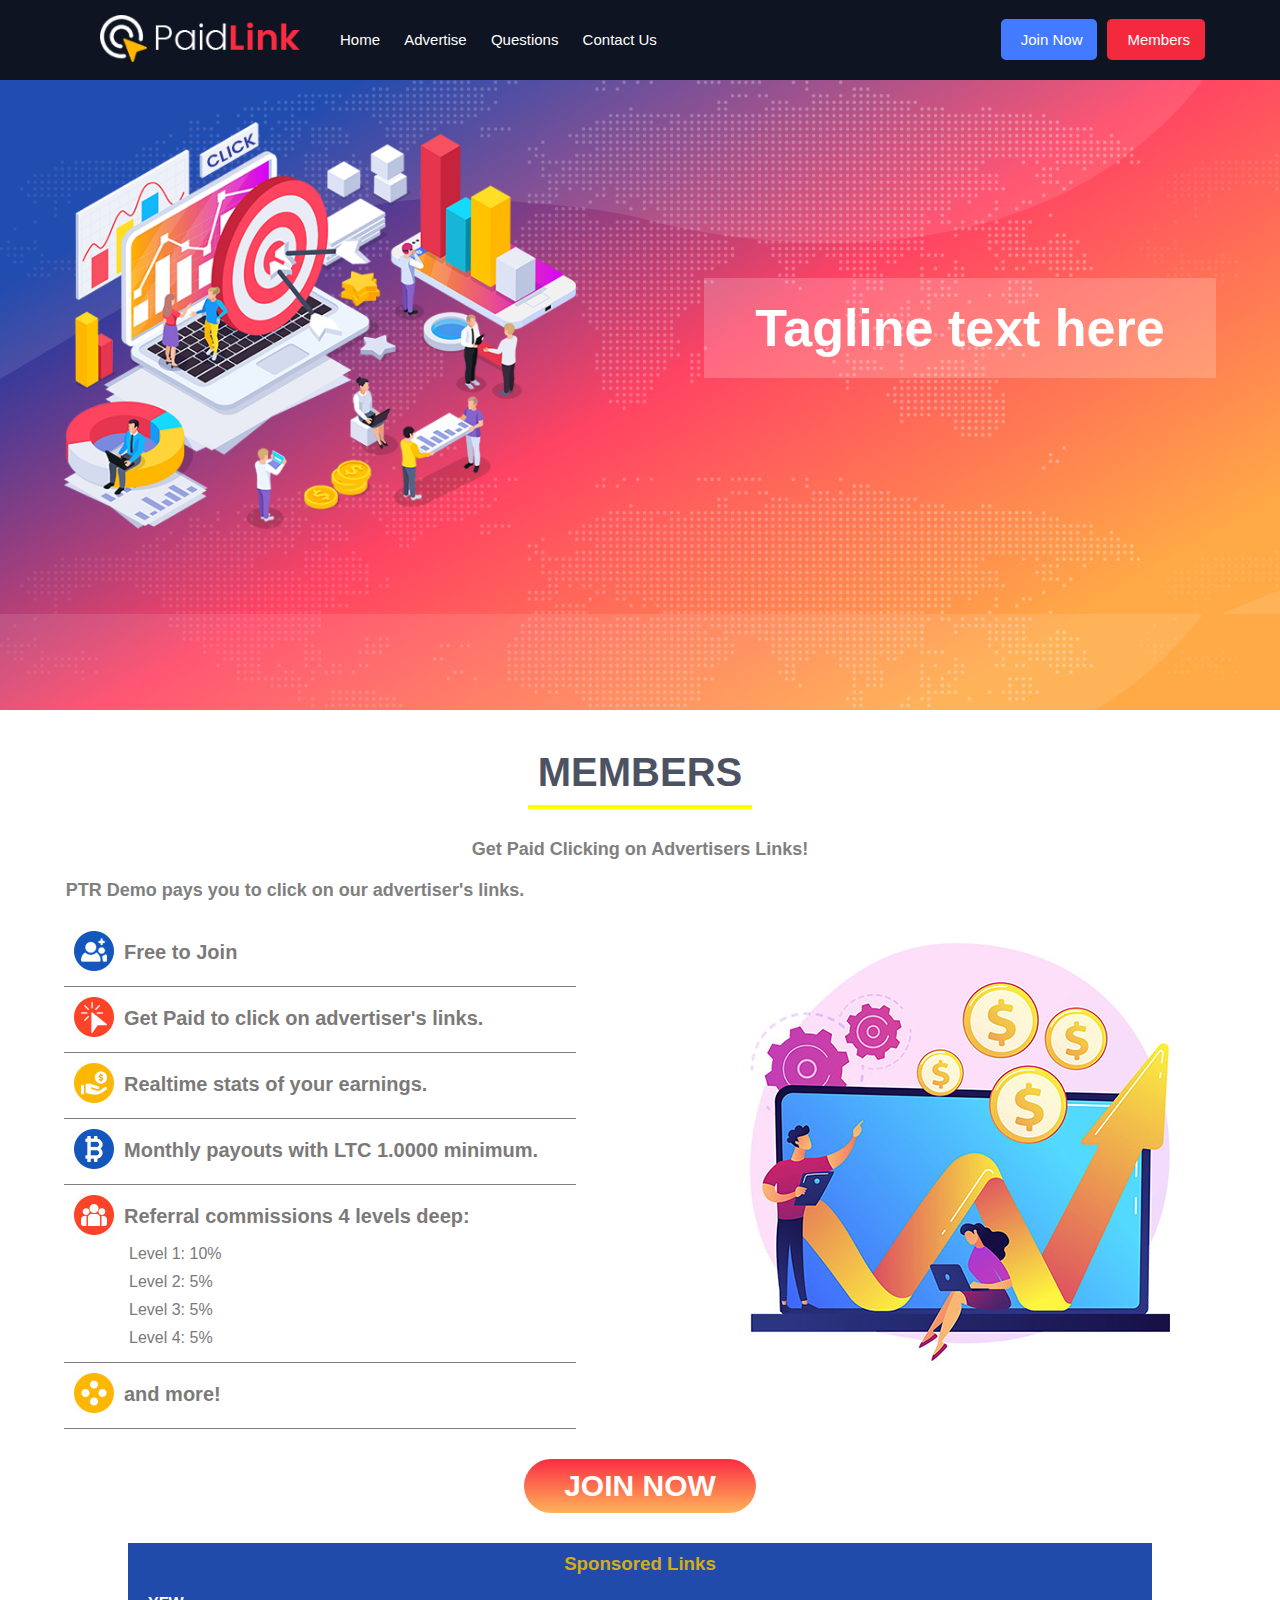
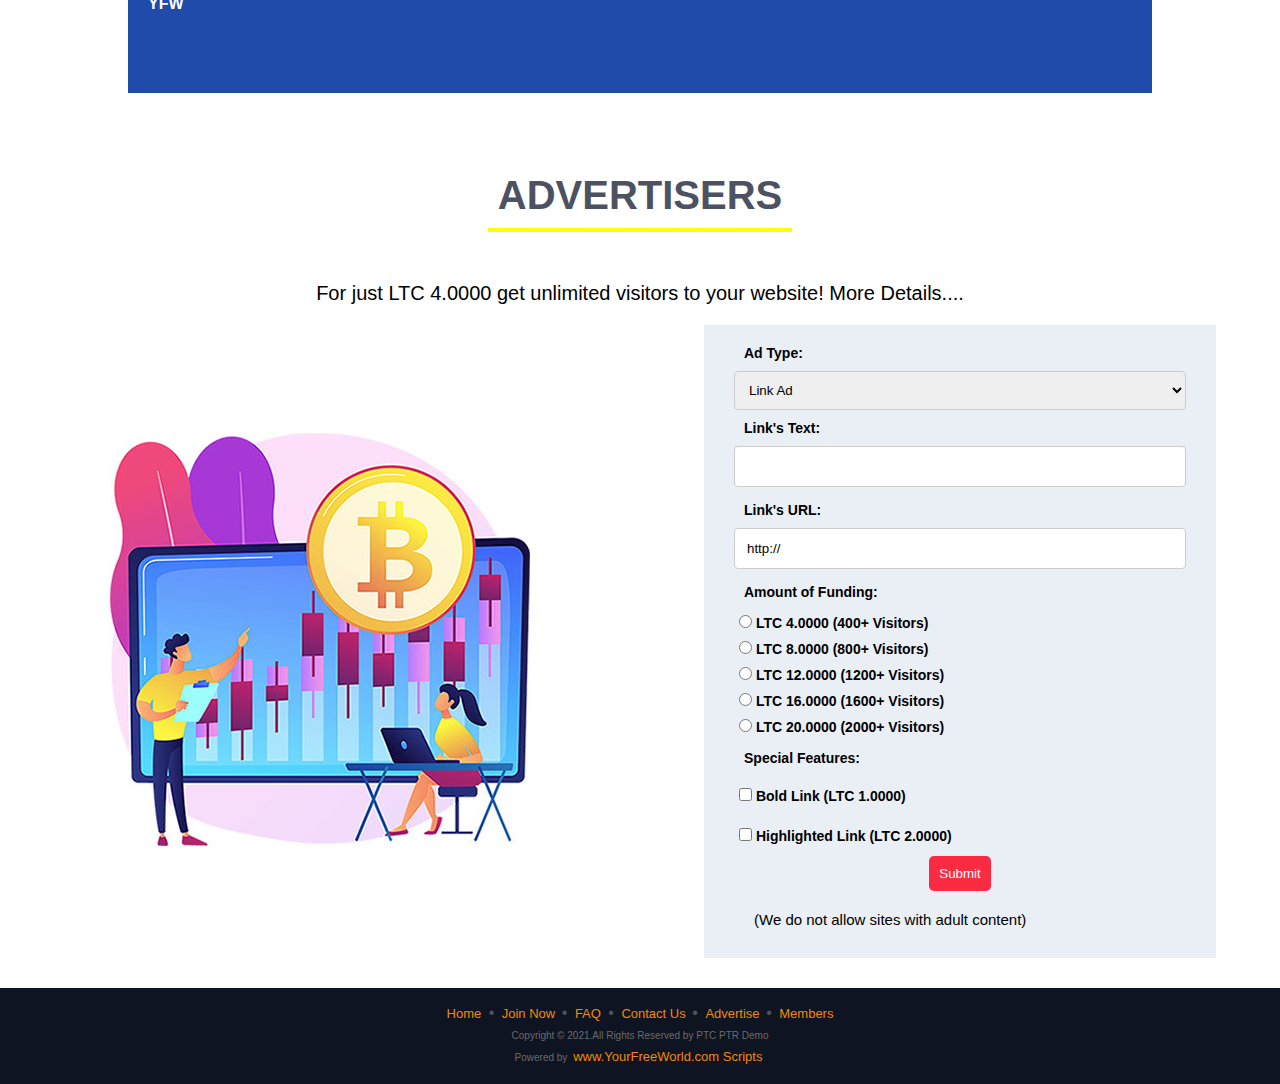
<file: index.html>
<!DOCTYPE html>
<html lang="en">
    <head>
        <meta charset="UTF-8">
        <link rel="stylesheet" href="style.css">
        <meta name="viewport" content="width=device-width, initial-scale=1.0">
        <link rel="stylesheet" href="https://cdnjs.cloudflare.com/ajax/libs/font-awesome/5.10.0/css/all.min.css" integrity="sha512-PgQMlq+nqFLV4ylk1gwUOgm6CtIIXkKwaIHp/PAIWHzig/lKZSEGKEysh0TCVbHJXCLN7WetD8TFecIky75ZfQ==" crossorigin="anonymous"/>

        <title>Website</title>
    </head>
    <body>

        <!-- navbar -->
        <div class="navbar">
            <div class="logo">
                <img src="images/logo.png" width="200">
            </div>
            <div id="mobileHeader">
                <div id="MenuBar" onclick="toggleNav();">&#9776;</div>
                <nav id="navMobile">
                    <ul>
                        <li>
                            <a href="index.html">Home</a>
                        </li>
                        <li>
                            <a href="advertise.html">Advertise</a>
                        </li>
                        <li>
                            <a href="ques.html">Questions</a>
                        </li>
                        <li>
                            <a href="contact.html">Contact Us</a>
                        </li>
                    </ul>
                    <button class="btn1" id="Mobbtn">
                        <a href="join.html">
                            <i class="fas fa-user"></i>Join Now</a>
                    </button><br>
                    <button class="btn2" id="Mobbtn">
                        <a href="login.html">
                            <i class="fas fa-sign-in-alt"></i>Members</a>
                    </button>
                </nav>

            </div>
            <nav id="nav">
                <ul>
                    <li><a href="index.html">Home</a></li>
                    <li><a href="advertise.html">Advertise</a></li>
                    <li><a href="ques.html">Questions</a></li>
                    <li><a href="contact.html">Contact Us</a></li>
                </ul>
            </nav>
            <button class="btn1" id="btn">
                <a href="join.html">
                    <i class="fas fa-user"></i>Join Now</a>
            </button>
            <button class="btn2" id="btn">
                <a href="login.html">
                    <i class="fas fa-sign-in-alt"></i>Members</a>
            </button>
        </div>
        <!-- banner -->
        <div class="container">
            <div class="row">
                <div class="col"><img src="images/banner.png">
                </div>
                <div class="col">
                    <div class="text-box">
                        <h1>Tagline text here</h1>
                    </div>
                </div>

            </div>
        </div>
        <!-- section -->
        <div class="container2">
            <h2>MEMBERS</h2>
            <h5>Get Paid Clicking on Advertisers Links!</h5>

            <div class="row">
                <div class="col">
                    <h5 class="heading">
                        PTR Demo pays you to click on our advertiser's links.</h5>
                    <ul>
                        <li>
                            <p class="imglist"><img src="images/icon1.jpeg"></p>
                            <p class="imgcaption">Free to Join</p>
                            <br class="clear"/>
                        </li>
                        <li>
                            <p class="imglist"><img src="images/icon.jpeg"></p>
                            <p class="imgcaption">Get Paid to click on advertiser's links.</p>
                            <br class="clear"/>
                        </li>
                        <li>
                            <p class="imglist"><img src="images/icon3.jpeg"></p>
                            <p class="imgcaption">Realtime stats of your earnings.</p>
                            <br class="clear"/></li>
                        <li>
                            <p class="imglist"><img src="images/icon4.jpeg"></p>
                            <p class="imgcaption">Monthly payouts with LTC 1.0000 minimum.</p>
                            <br class="clear"/></li>
                        <li>
                            <p class="imglist"><img src="images/icon5.jpeg"></p>
                            <p class="imgcaption">Referral commissions 4 levels deep:</p>
                            <br class="clear"/>
                            <ul>
                                <li>
                                    Level 1: 10%</li>
                                <li>
                                    Level 2: 5%</li>
                                <li>
                                    Level 3: 5%</li>
                                <li>Level 4: 5%</li>
                            </ul>
                        </li>
                        <li>
                            <p class="imglist"><img src="images/icon6.jpeg"></p>
                            <p class="imgcaption">and more!</p>
                            <br class="clear"/></li>
                    </ul>

                </div>
                <div class="col">
                    <img src="images/1.jpeg">
                </div>


            </div>
            <button class="btn-2">
                <a href="#">JOIN NOW</a>
            </button>
            <!-- section2 -->
            <div class="links">
                <h3>Sponsored Links</h3>
                <li>YFW</li>
            </div>
            <div class="section2">
                <h2>ADVERTISERS</h2>
                <p>For just LTC 4.0000 get unlimited visitors to your website!
                                                                                                                                                                                                                    More Details....</p>
                <div class="row">
                    <div class="col">
                        <img src="images/banner2.jpeg">
                    </div>
                    <div class="col">
                        <div class="cont">
                            <div class="form-horizontal">
                                <div class="form-group">
                                    <label class="control-label col-sm-3">Ad Type:</label>
                                    <div class="col-sm-9">
                                        <select class="form-control" name="packagetype" onchange="javascript: window.location = 'index.php?packagetype='+this.value;">
                                            <option value="LAP">Link Ad</option>
                                            <option value="REP">Read Email Ad</option>
                                            <option value="LBA">Link Box Ads</option>
                                        </select>
                                    </div>
                                </div>
                            </div>
                            <form method="post" action="advertise.php" class="form-horizontal">
                                <div class="form-group">
                                    <label class="control-label col-sm-3">Link's Text:</label>
                                    <div class="col-sm-9"><input class="form-control" type="text" name="text" size="20" maxlength="150"></div>
                                </div>
                                <div class="form-group">
                                    <label class="control-label col-sm-3">Link's URL:</label>
                                    <div class="col-sm-9"><input class="form-control" type="text" name="url" size="20" value="http://"></div>
                                </div>
                                <div class="form-group">
                                    <label class="control-label">Amount of Funding:</label>
                                    <div class="col-sm-9" id="radio">
                                        <label><input type="radio" name="pkg" value="1">
                                            LTC 4.0000 (400+ Visitors)</label>
                                        <label><input type="radio" name="pkg" value="2">
                                            LTC 8.0000 (800+ Visitors)</label><br>
                                        <label><input type="radio" name="pkg" value="3">
                                            LTC 12.0000 (1200+ Visitors)</label>
                                        <label><input type="radio" name="pkg" value="4">
                                            LTC 16.0000 (1600+ Visitors)</label>
                                        <label><input type="radio" name="pkg" value="5">
                                            LTC 20.0000 (2000+ Visitors)</label>
                                    </div>
                                </div>
                                <div class="form-group">
                                    <label class="control-label col-sm-3">Special Features:</label>
                                    <div class="col-sm-9">
                                        <label><input type="checkbox" name="bold" value="yes">
                                            Bold Link (LTC 1.0000)</label>
                                        <label><input type="checkbox" name="high" value="yes">
                                            Highlighted Link (LTC 2.0000)</label>
                                    </div>
                                </div>
                                <input class="btn submit-btn" type="submit" value="Submit">
                                <p>(We do not allow sites with adult content)
                                </p>
                            </form>

                        </div>
                    </div>
                </div>
            </div>

        </div>
        <!-- footer -->
        <footer>
            <a href="index.html">Home</a>
            <span class="dot">&bull;</span>
            <a href="join.html">Join Now
            </a>
            <span class="dot">&bull;</span>
            <a href="">FAQ</a>
            <span class="dot">&bull;</span>
            <a href="contact.html">Contact Us
            </a>
            <span class="dot">&bull;</span>
            <a href="advertise.html">Advertise
            </a>
            <span class="dot">&bull;</span>
            <a href="login.html">Members
            </a>
            <p>Copyright © 2021.All Rights Reserved by PTC PTR Demo</p>
            <p>Powered by
                <span>
                    <a href="https://www.YourFreeWorld.com" target="_blank">
                        www.YourFreeWorld.com Scripts</a>
                </span>
            </p>
        </footer>
        <script>
            function toggleNav() {
                var currentState = document.getElementById("navMobile").style.display;

                if (currentState == 'block') 
                    document.getElementById("navMobile").style.display = 'none';
                 else 
                    document.getElementById("navMobile").style.display = "block";
                


                // document.getElementById("navMobile").style.width = "250px";
            }
        </script>

    </body>
</html>
</file>
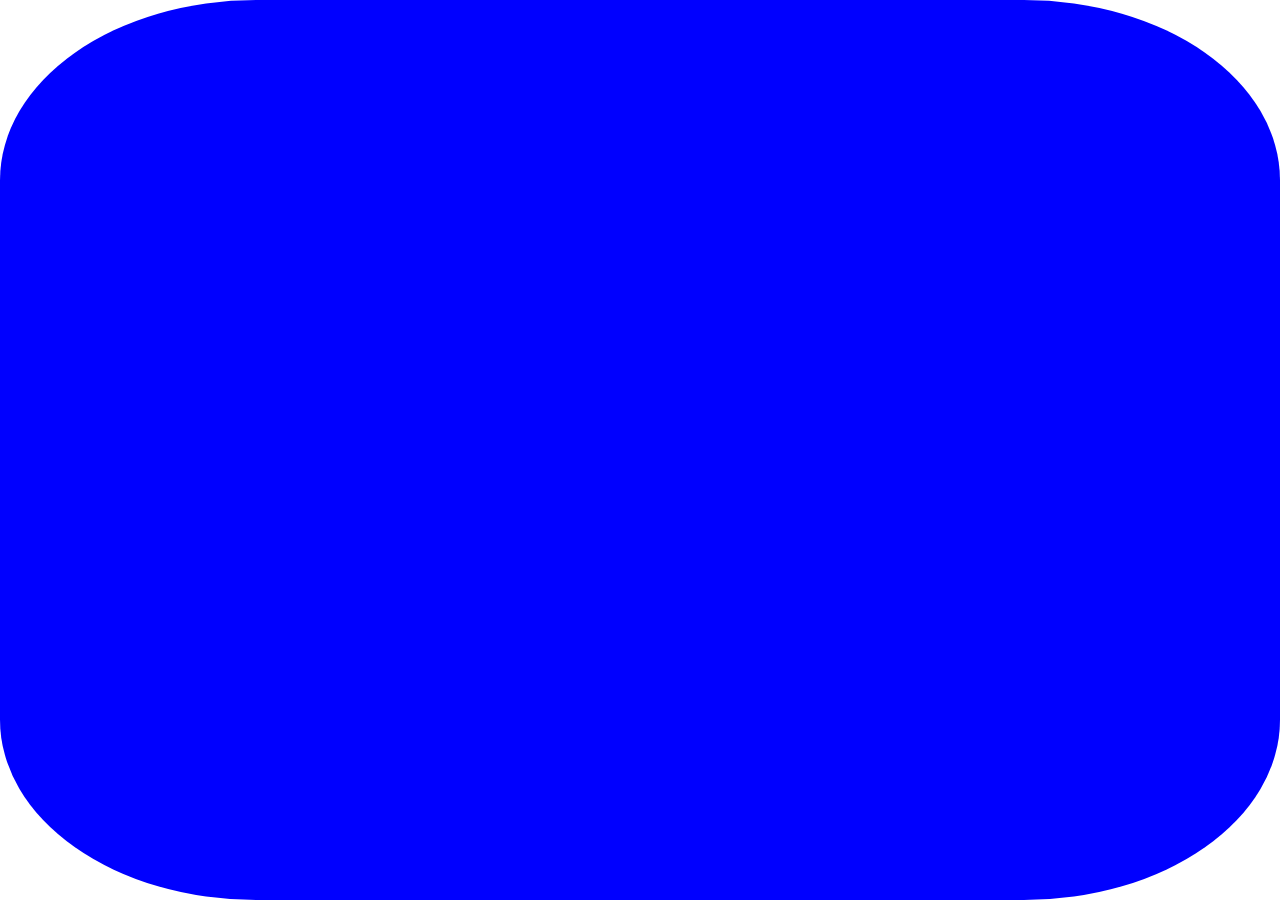
<file: ownDesign/index.html>
<!DOCTYPE html>
<html lang="en">
<head>
    <meta charset="UTF-8">
    <meta http-equiv="X-UA-Compatible" content="IE=edge">
    <link rel="stylesheet" href="style.css">
    <meta name="viewport" content="width=device-width, initial-scale=1.0">
    <title>Website</title>
</head>
<body>
    <div class="wrapper">
        
      </div>
</body>
</html>
</file>
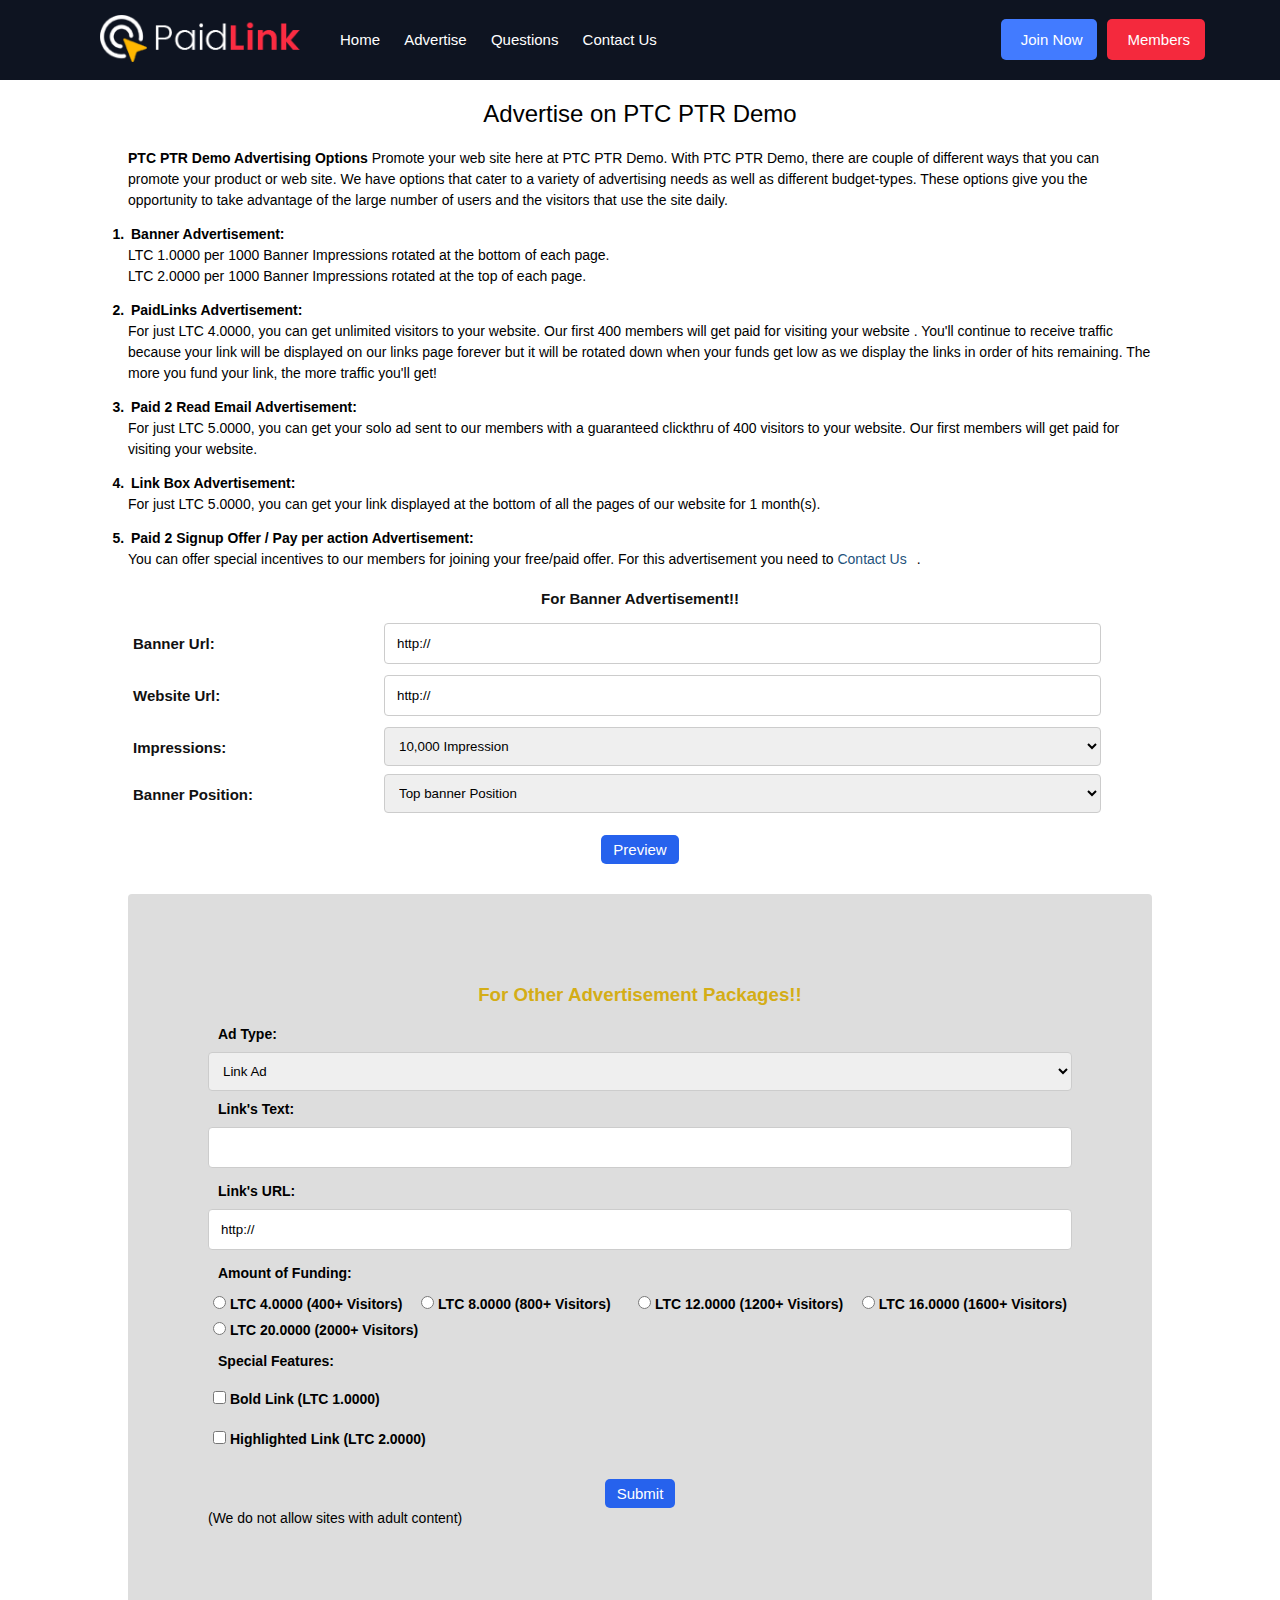
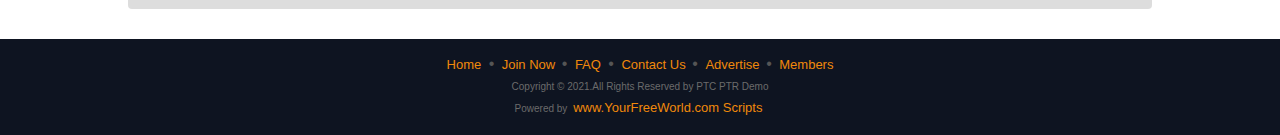
<file: advertise.html>
<!DOCTYPE html>
<html lang="en">
    <head>
        <meta charset="UTF-8">
        <meta http-equiv="X-UA-Compatible" content="IE=edge">
        <link rel="stylesheet" href="style.css">
        <meta name="viewport" content="width=device-width, initial-scale=1.0">
        <link rel="stylesheet" href="https://cdnjs.cloudflare.com/ajax/libs/font-awesome/5.10.0/css/all.min.css" integrity="sha512-PgQMlq+nqFLV4ylk1gwUOgm6CtIIXkKwaIHp/PAIWHzig/lKZSEGKEysh0TCVbHJXCLN7WetD8TFecIky75ZfQ==" crossorigin="anonymous"/>
        <title>Website</title>
    </head>
    <body
        onload="createCaptcha()">
        <!-- navbar -->
        <div class="navbar">
            <div class="logo">
                <img src="images/logo.png" width="200">
            </div>
            <div id="mobileHeader">
                <div id="MenuBar" onclick="toggleNav();">&#9776;</div>
                <nav id="navMobile">
                    <ul>
                        <li>
                            <a href="index.html">Home</a>
                        </li>
                        <li>
                            <a href="advertise.html">Advertise</a>
                        </li>
                        <li>
                            <a href="ques.html">Questions</a>
                        </li>
                        <li>
                            <a href="contact.html">Contact Us</a>
                        </li>
                    </ul>
                    <button class="btn1" id="Mobbtn">
                        <a href="join.html">
                            <i class="fas fa-user"></i>Join Now</a>
                    </button><br>
                    <button class="btn2" id="Mobbtn">
                        <a href="login.html">
                            <i class="fas fa-sign-in-alt"></i>Members</a>
                    </button>
                </nav>

            </div>
            <nav id="nav">
                <ul>
                    <li><a href="index.html">Home</a></li>
                    <li><a href="advertise.html">Advertise</a></li>
                    <li><a href="ques.html">Questions</a></li>
                    <li><a href="contact.html">Contact Us</a></li>
                </ul>
            </nav>
            <button class="btn1" id="btn">
                <a href="join.html">
                    <i class="fas fa-user"></i>Join Now</a>
            </button>
            <button class="btn2" id="btn">
                <a href="login.html">
                    <i class="fas fa-sign-in-alt"></i>Members</a>
            </button>
        </div>
        <!-- container -->
        <div class="ad-container">
            <h2>Advertise on PTC PTR Demo</h2>
            <p>
                <b>PTC PTR Demo Advertising Options</b>
                Promote your web site here at PTC PTR Demo.
                                                                                                                                            With PTC PTR Demo, there are couple of different ways that you can promote your product or 
                                                                                                                                            web site. We have options that cater to a variety of advertising needs as well as different budget-types. 
                                                                                                                                            These options give you the opportunity to take advantage of the large number of users and the visitors that use the site daily.</p>
            <ol>
                <li>Banner Advertisement:</li>
                <p>LTC 1.0000 per 1000 Banner Impressions rotated at the bottom of each page.<br>
                    LTC 2.0000 per 1000 Banner Impressions rotated at the top of each page.</p>
                <li>PaidLinks Advertisement:</li>
                <p>For just LTC 4.0000, you can get unlimited visitors to your website. Our first 400 members will get
                                                                                                                                                                paid for visiting your website . You'll continue to receive traffic because your link will be 
                                                                                                                                                                displayed on our links page forever but it will be rotated down when your funds get low as we display the
                                                                                                                                                                links in order of hits remaining.
                                                                                                                                                                The more you fund your link, the more traffic you'll get!</p>
                <li>Paid 2 Read Email Advertisement:</li>
                <p>For just LTC 5.0000, you can get your solo ad sent to our members with a guaranteed clickthru of 400 visitors
                                                                                                                                                                                             to your website. Our first members will get paid for visiting your website.</p>
                <li>
                    Link Box Advertisement:
                </li>
                <p>For just LTC 5.0000, you can get your link displayed at the bottom of
                                                                                                                                                                 all the pages of our website for 1 month(s).
                </p>
                <li>Paid 2 Signup Offer / Pay per action Advertisement:</li>
                <p>You can offer special incentives to our members for joining your free/paid offer. 
                                                                                                                                                                For this advertisement you need to<a href="">
                        Contact Us</a>.</p>
            </ol>
            <div class="form2">

                <h3>For Banner Advertisement!!</h3>
                <div class="row1">
                    <div class="col-1">
                        <label>Banner Url:</label>
                    </div>
                    <div class="col-3">
                        <input type="text" value="http://"></div>
                </div>
                <div class="row1">
                    <div class="col-1">
                        <label>Website Url:</label>
                    </div>
                    <div class="col-3">
                        <input type="text" value="http://"></div>
                </div>

                <div class="row1">
                    <div class="col-1">
                        <label>Impressions:</label>
                    </div>
                    <div class="col-3">
                        <select>
                            <option>10,000 Impression</option>
                            <option>20,000 Impression</option>
                            <option>50,000 Impression</option>
                            <option>1,00,000 Impression</option>
                        </select>
                    </div>
                </div>
                <div class="row1">
                    <div class="col-1">
                        <label>Banner Position:</label>
                    </div>
                    <div class="col-3">

                        <select>
                            <option>Top banner Position</option>
                            <option>bottom banner Position</option>

                        </select>
                    </div>
                </div>
                <button class="button">Preview


                </button>
            </div>
            <div class="form3">
                <h3>For Other Advertisement Packages!!</h3>
                <div class="form-horizontal">
                    <div class="form-group">
                        <label class="control-label col-sm-3">Ad Type:</label>
                        <div class="col-sm-9">
                            <select class="form-control" name="packagetype" onchange="javascript: window.location = 'index.php?packagetype='+this.value;">
                                <option value="LAP">Link Ad</option>
                                <option value="REP">Read Email Ad</option>
                                <option value="LBA">Link Box Ads</option>
                            </select>
                        </div>
                    </div>
                </div>
                <form method="post" action="advertise.php" class="form-horizontal">
                    <div class="form-group">
                        <label class="control-label col-sm-3">Link's Text:</label>
                        <div class="col-sm-9"><input class="form-control" type="text" name="text" size="20" maxlength="150"></div>
                    </div>
                    <div class="form-group">
                        <label class="control-label col-sm-3">Link's URL:</label>
                        <div class="col-sm-9"><input class="form-control" type="text" name="url" size="20" value="http://"></div>
                    </div>
                    <div class="form-group">
                        <label class="control-label col-sm-3">Amount of Funding:</label>
                        <div class="col-sm-9" id="radio">
                            <label><input type="radio" name="pkg" value="1">
                                LTC 4.0000 (400+ Visitors)</label>
                            <label><input type="radio" name="pkg" value="2">
                                LTC 8.0000 (800+ Visitors)</label><br>
                            <label><input type="radio" name="pkg" value="3">
                                LTC 12.0000 (1200+ Visitors)</label>
                            <label><input type="radio" name="pkg" value="4">
                                LTC 16.0000 (1600+ Visitors)</label>
                            <label><input type="radio" name="pkg" value="5">
                                LTC 20.0000 (2000+ Visitors)</label>
                        </div>
                    </div>
                    <div class="form-group">
                        <label class="control-label col-sm-3">Special Features:</label>
                        <div class="col-sm-9">
                            <label><input type="checkbox" name="bold" value="yes">
                                Bold Link (LTC 1.0000)</label>
                            <label><input type="checkbox" name="high" value="yes">
                                Highlighted Link (LTC 2.0000)</label>
                        </div>
                    </div>
                    <button class="button">Submit</button>
                    <p>(We do not allow sites with adult content)
                    </p>
                </div>
            </div>
        </div>
        <!-- footer -->
        <footer>
            <a href="index.html">Home</a>
            <span class="dot">&bull;</span>
            <a href="join.html">Join Now
            </a>
            <span class="dot">&bull;</span>
            <a href="">FAQ</a>
            <span class="dot">&bull;</span>
            <a href="contact.html">Contact Us
            </a>
            <span class="dot">&bull;</span>
            <a href="advertise.html">Advertise
            </a>
            <span class="dot">&bull;</span>
            <a href="login.html">Members
            </a>
            <p>Copyright © 2021.All Rights Reserved by PTC PTR Demo</p>
            <p>Powered by
                <span>
                    <a href="https://www.YourFreeWorld.com" target="_blank">
                        www.YourFreeWorld.com Scripts</a>
                </span>
            </p>
        </footer>
        <script>
            function toggleNav() {
                var currentState = document.getElementById("navMobile").style.display;

                if (currentState == 'block') 
                    document.getElementById("navMobile").style.display = 'none';
                 else 
                    document.getElementById("navMobile").style.display = "block";
                


                // document.getElementById("navMobile").style.width = "250px";
            }
        </script>
    </body>
</html>
</file>
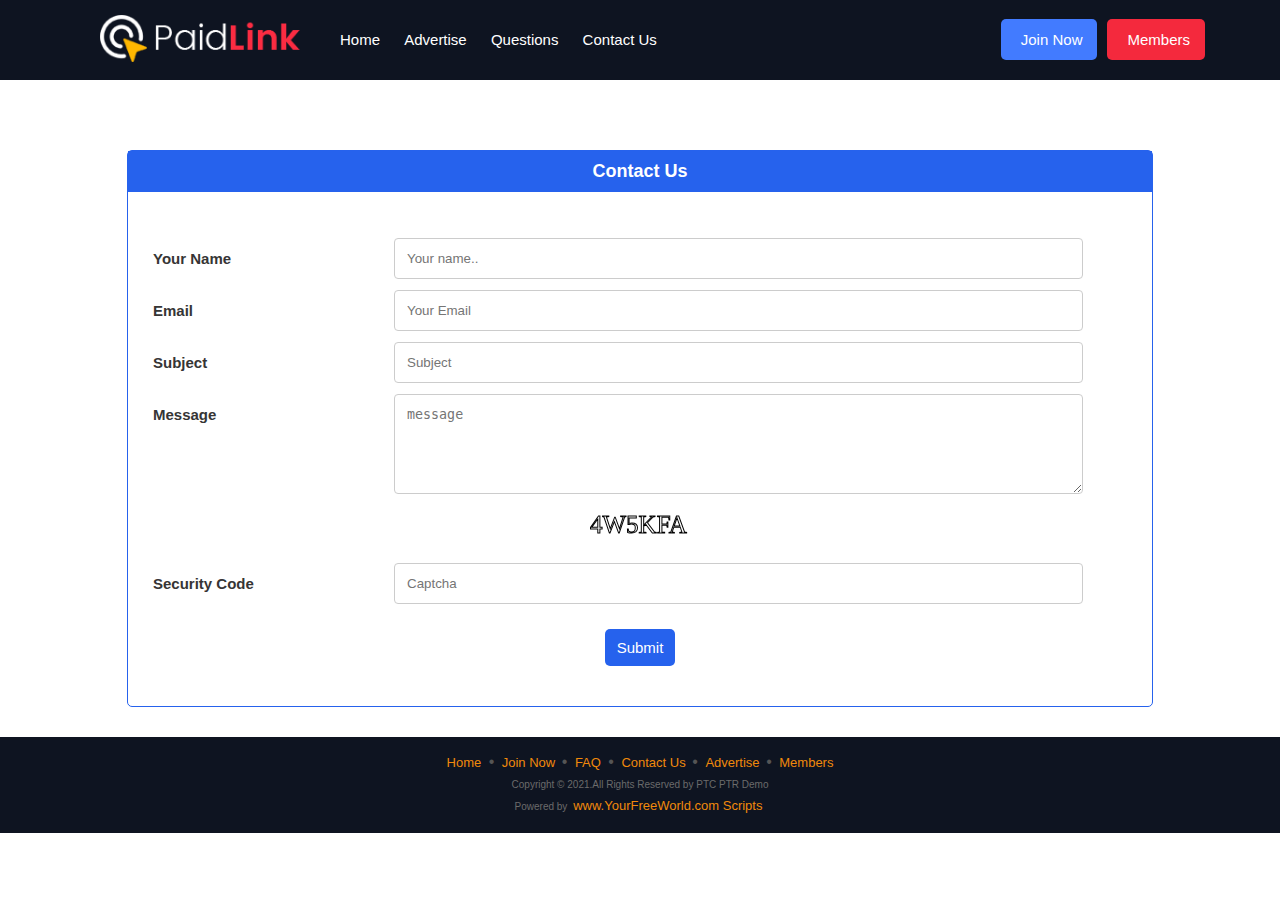
<file: contact.html>
<!DOCTYPE html>
<html lang="en">
    <head>
        <meta charset="UTF-8">
        <meta name="viewport" content="width=device-width, initial-scale=1.0">
        <link rel="stylesheet" href="https://cdnjs.cloudflare.com/ajax/libs/font-awesome/5.10.0/css/all.min.css" integrity="sha512-PgQMlq+nqFLV4ylk1gwUOgm6CtIIXkKwaIHp/PAIWHzig/lKZSEGKEysh0TCVbHJXCLN7WetD8TFecIky75ZfQ==" crossorigin="anonymous"/>
        <link rel="stylesheet" href="style.css">
        <title>Contact Us</title>
    </head>
    <body onload="createCaptcha()">
        <div class="navbar">
            <div class="logo">
                <img src="images/logo.png" width="200">
            </div>
            <div id="mobileHeader">
                <div id="MenuBar" onclick="toggleNav();">&#9776;</div>
                <nav id="navMobile">
                    <ul>
                        <li>
                            <a href="index.html">Home</a>
                        </li>
                        <li>
                            <a href="advertise.html">Advertise</a>
                        </li>
                        <li>
                            <a href="ques.html">Questions</a>
                        </li>
                        <li>
                            <a href="contact.html">Contact Us</a>
                        </li>
                    </ul>
                    <button class="btn1" id="Mobbtn">
                        <a href="join.html">
                            <i class="fas fa-user"></i>Join Now</a>
                    </button><br>
                    <button class="btn2" id="Mobbtn">
                        <a href="login.html">
                            <i class="fas fa-sign-in-alt"></i>Members</a>
                    </button>
                </nav>

            </div>
            <nav id="nav">
                <ul>
                    <li><a href="index.html">Home</a></li>
                    <li><a href="advertise.html">Advertise</a></li>
                    <li><a href="ques.html">Questions</a></li>
                    <li><a href="contact.html">Contact Us</a></li>
                </ul>
            </nav>
            <button class="btn1" id="btn">
                <a href="join.html">
                    <i class="fas fa-user"></i>Join Now</a>
            </button>
            <button class="btn2" id="btn">
                <a href="login.html">
                    <i class="fas fa-sign-in-alt"></i>Members</a>
            </button>
        </div>
        <!-- conatct-form -->
        <form onsubmit="validateCaptcha()">
            <div class="contact">
                <div class="head">
                    <h2>Contact Us</h2>
                </div>
                <div class="contact-form">
                    <form action="/action_page.php" class="contact-form">
                        <div class="row1">
                            <div class="col-1">
                                <label for="name">Your Name</label>
                            </div>
                            <div class="col-2">
                                <input type="text" id="name" name="name" placeholder="Your name..">
                            </div>
                        </div>
                        <div class="row1">
                            <div class="col-1">
                                <label for="email">Email</label>
                            </div>
                            <div class="col-2">
                                <input type="text" id="email" name="Email" placeholder="Your Email"></div>
                        </div>
                        <div class="row1">
                            <div class="col-1">
                                <label for="subject">Subject</label>
                            </div>
                            <div class="col-2">
                                <input type="text" id="subject" name="subject" placeholder="Subject"></div>
                        </div>


                        <div class="row1">
                            <div class="col-1">
                                <label for="subject">Message</label>
                            </div>
                            <div class="col-2">
                                <textarea id="message" name="subject" placeholder="message" style="height:100px"></textarea>
                            </div>
                        </div>
                        <div class="row1">
                            <div id="captcha"></div>
                            <div class="col-1">
                                <label for="subject">Security Code</label>
                            </div>
                            <div class="col-2">
                                <div id="captcha"></div>
                                <input type="text" placeholder="Captcha" id="cpatchaTextBox"/>
                            </div>

                        </div>

                        <button class="button-2">Submit</button>
                    </form>
                </div>
            </div>
            <!-- footer -->
            <footer>
                <a href="index.html">Home</a>
                <span class="dot">&bull;</span>
                <a href="join.html">Join Now
                </a>
                <span class="dot">&bull;</span>
                <a href="">FAQ</a>
                <span class="dot">&bull;</span>
                <a href="contact.html">Contact Us
                </a>
                <span class="dot">&bull;</span>
                <a href="advertise.html">Advertise
                </a>
                <span class="dot">&bull;</span>
                <a href="login.html">Members
                </a>
                <p>Copyright © 2021.All Rights Reserved by PTC PTR Demo</p>
                <p>Powered by
                    <span>
                        <a href="https://www.YourFreeWorld.com" target="_blank">
                            www.YourFreeWorld.com Scripts</a>
                    </span>
                </p>
            </footer>
            <script>
                function toggleNav() {
                    var currentState = document.getElementById("navMobile").style.display;

                    if (currentState == 'block') 
                        document.getElementById("navMobile").style.display = 'none';
                     else 
                        document.getElementById("navMobile").style.display = "block";
                    


                    // document.getElementById("navMobile").style.width = "250px";
                }

                var code;
                function createCaptcha() { // clear the contents of captcha div first
                    document.getElementById('captcha').innerHTML = "";
                    var charsArray = "0123456789abcdefghijklmnopqrstuvwxyzABCDEFGHIJKLMNOPQRSTUVWXYZ@!#$%^&*";
                    var lengthOtp = 6;
                    var captcha = [];
                    for (var i = 0; i < lengthOtp; i++) { // below code will not allow Repetition of Characters
                        var index = Math.floor(Math.random() * charsArray.length + 1); // get the next character from the array
                        if (captcha.indexOf(charsArray[index]) == -1) 
                            captcha.push(charsArray[index]);
                         else 
                            i--;
                        

                    }
                    var canv = document.createElement("canvas");
                    canv.id = "captcha";
                    canv.width = 100;
                    canv.height = 50;
                    var ctx = canv.getContext("2d");
                    ctx.font = "25px Georgia";
                    ctx.strokeText(captcha.join(""), 0, 30);
                    // storing captcha so that can validate you can save it somewhere else according to your specific requirements
                    code = captcha.join("");
                    document.getElementById("captcha").appendChild(canv); // adds the canvas to the body element
                }
                function validateCaptcha() {
                    event.preventDefault();
                    debugger
                    if (document.getElementById("cpatchaTextBox").value == code) {
                        alert("Valid Captcha")
                    } else {
                        alert("Invalid Captcha. try Again");
                        createCaptcha();
                    }
                }
            </script>
        </body>
    </body>
</html>
</file>
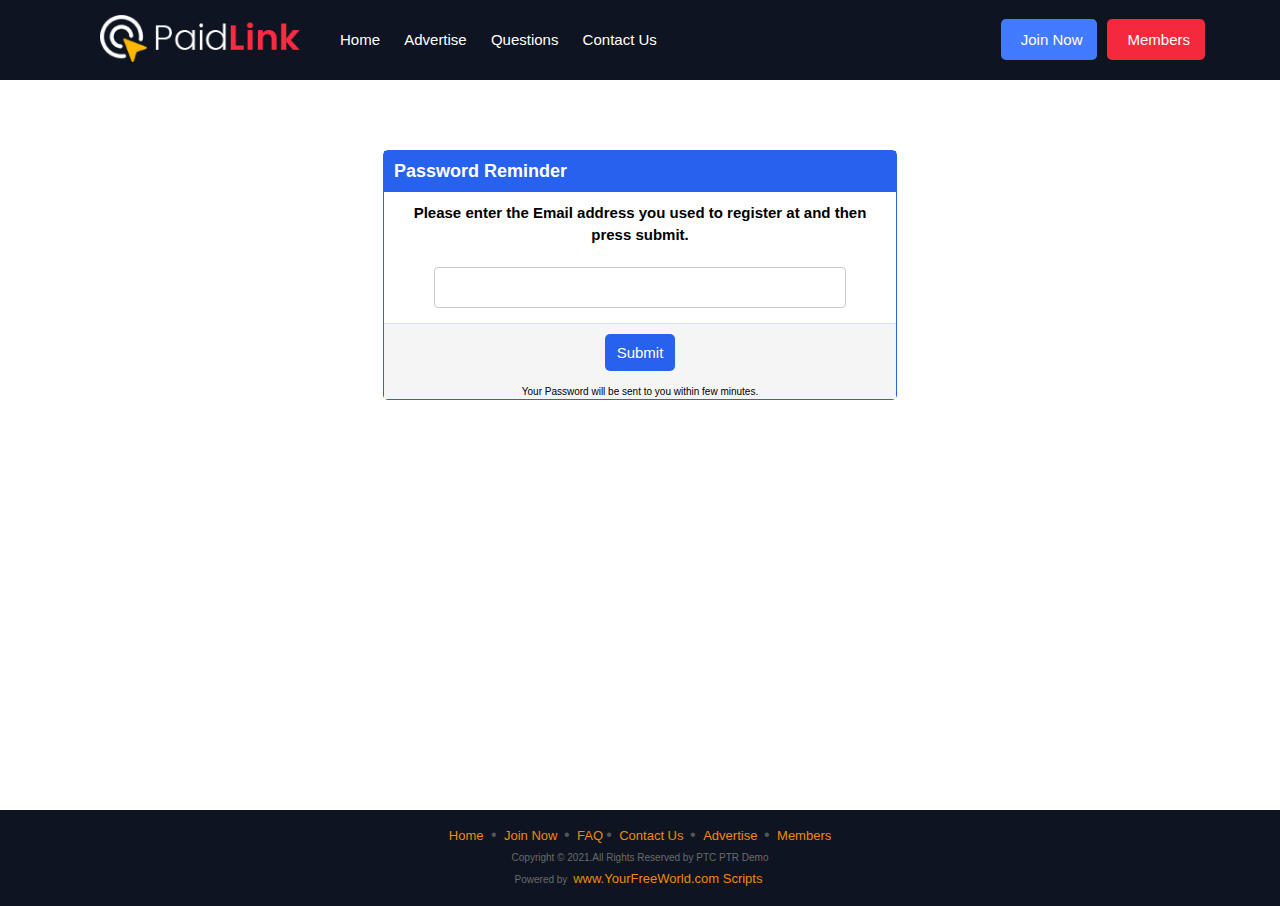
<file: forget.html>
<!DOCTYPE html>
<html lang="en">
    <head>
        <meta charset="UTF-8">
        <meta name="viewport" content="width=device-width, initial-scale=1.0">
        <link rel="stylesheet" href="https://cdnjs.cloudflare.com/ajax/libs/font-awesome/5.10.0/css/all.min.css" integrity="sha512-PgQMlq+nqFLV4ylk1gwUOgm6CtIIXkKwaIHp/PAIWHzig/lKZSEGKEysh0TCVbHJXCLN7WetD8TFecIky75ZfQ==" crossorigin="anonymous"/>
        <link rel="stylesheet" href="style.css">
        <title>Forget Password</title>
    </head>
    <body>
        <div class="navbar">
            <div class="logo">
                <img src="images/logo.png" width="200">
            </div>
            <div id="mobileHeader">
                <div id="MenuBar" onclick="toggleNav();">&#9776;</div>
                <nav id="navMobile">
                    <ul>
                        <li>
                            <a href="index.html">Home</a>
                        </li>
                        <li>
                            <a href="advertise.html">Advertise</a>
                        </li>
                        <li>
                            <a href="ques.html">Questions</a>
                        </li>
                        <li>
                            <a href="contact.html">Contact Us</a>
                        </li>
                    </ul>
                    <button class="btn1" id="Mobbtn">
                        <a href="join.html">
                            <i class="fas fa-user"></i>Join Now</a>
                    </button><br>
                    <button class="btn2" id="Mobbtn">
                        <a href="login.html">
                            <i class="fas fa-sign-in-alt"></i>Members</a>
                    </button>
                </nav>

            </div>
            <nav id="nav">
                <ul>
                    <li><a href="index.html">Home</a></li>
                    <li><a href="advertise.html">Advertise</a></li>
                    <li><a href="ques.html">Questions</a></li>
                    <li><a href="contact.html">Contact Us</a></li>
                </ul>
            </nav>
            <button class="btn1" id="btn">
                <a href="join.html">
                    <i class="fas fa-user"></i>Join Now</a>
            </button>
            <button class="btn2" id="btn">
                <a href="login.html">
                    <i class="fas fa-sign-in-alt"></i>Members</a>
            </button>
        </div>
        <!-- conatct-form -->
        <div class="login-container">
            <div class="login-form">
                <div class="head">
                    <h2>Password Reminder</h2>
                </div>

                <div class="row1">
                    <p>Please enter the Email address you used to register at and then press submit.</p>

                    <div class="forget_input">

                        <input type="password" id="password" name="password" style="text-align: center;"></div>
                </div>
                <div class="log-footer">

                <button class="button-2">Submit</button><br>
                <span class="pass">Your Password will be sent to you within few minutes.</span>
            </div>
            </div>

        </form>
   </div></div>
   <!-- footer -->
   <footer>
    <a href="index.html">Home</a> <span class="dot">&bull;</span>
    <a href="join.html">Join Now </a><span class="dot">&bull;</span>
    <a href="">FAQ</a><span class="dot">&bull;</span>
    <a href="contact.html">Contact Us </a><span class="dot">&bull;</span>
    <a href="advertise.html">Advertise </a><span class="dot">&bull;</span>
    <a href="login.html">Members </a>
    <p>Copyright © 2021.All Rights Reserved by PTC PTR Demo</p>
    <p>Powered by
        <span>
            <a href="https://www.YourFreeWorld.com" target="_blank">
                www.YourFreeWorld.com Scripts</a>
        </span>
    </p>
</footer>
   <script>function toggleNav() {
    var currentState = document.getElementById("navMobile").style.display;

    if (currentState == 'block') 
        document.getElementById("navMobile").style.display = 'none';
     else 
        document.getElementById("navMobile").style.display = "block";
    


    // document.getElementById("navMobile").style.width = "250px";
}</script></body></html>
</file>
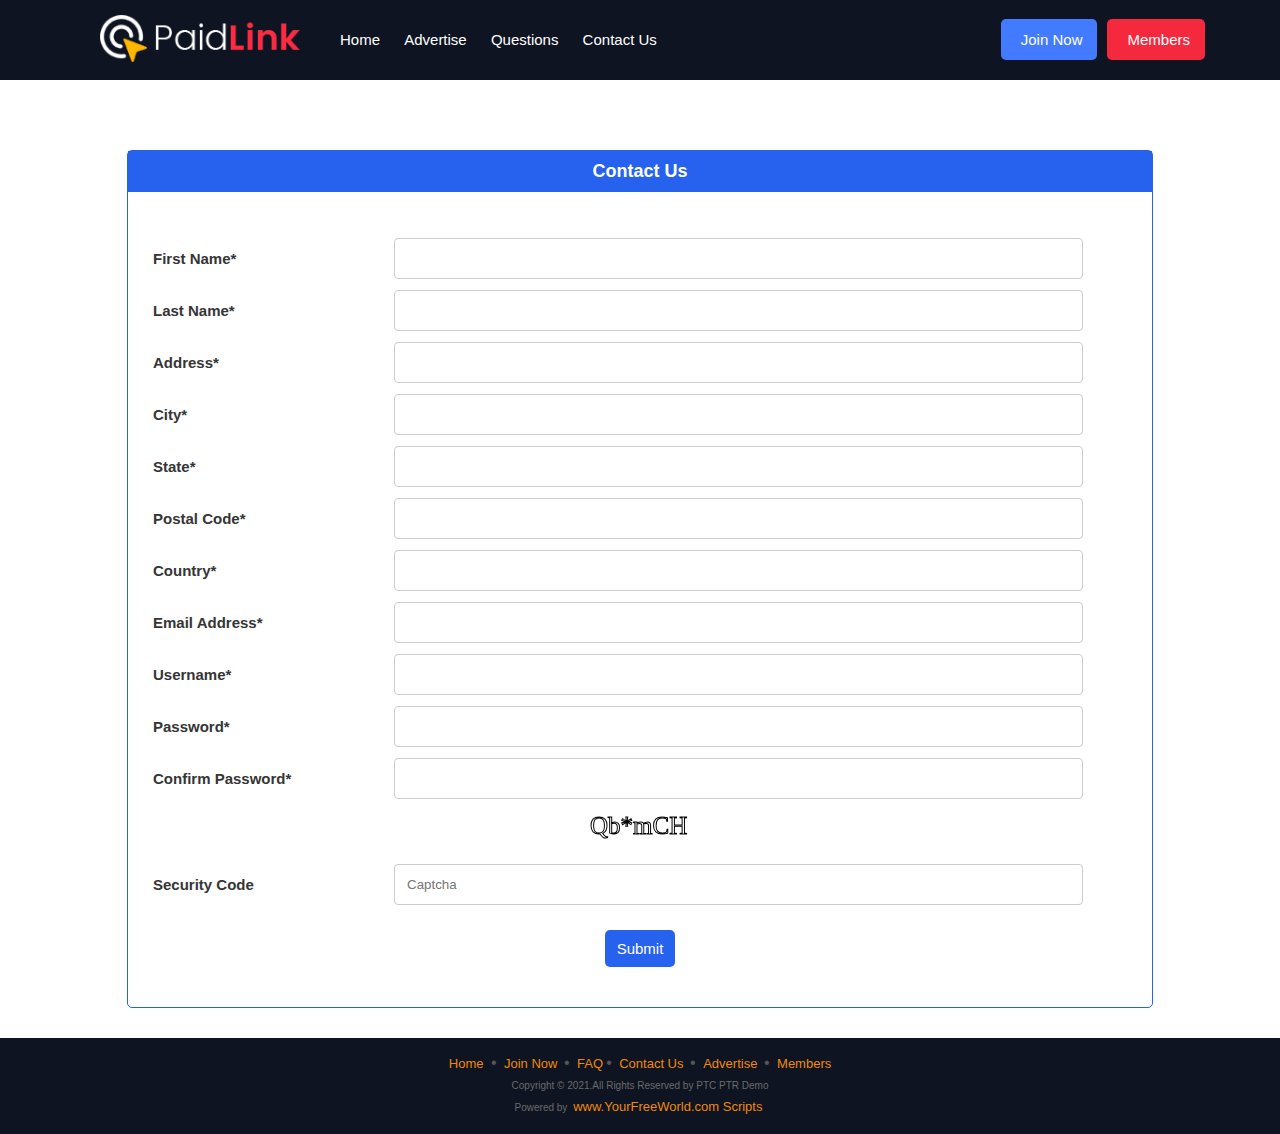
<file: join.html>
<!DOCTYPE html>
<html lang="en">
    <head>
        <meta charset="UTF-8">
        <meta name="viewport" content="width=device-width, initial-scale=1.0">
        <link rel="stylesheet" href="https://cdnjs.cloudflare.com/ajax/libs/font-awesome/5.10.0/css/all.min.css" integrity="sha512-PgQMlq+nqFLV4ylk1gwUOgm6CtIIXkKwaIHp/PAIWHzig/lKZSEGKEysh0TCVbHJXCLN7WetD8TFecIky75ZfQ==" crossorigin="anonymous"/>
        <link rel="stylesheet" href="style.css">
        <title>Join Now</title>
    </head>
    <body onload="createCaptcha()">
        <div class="navbar">
            <div class="logo">
                <img src="images/logo.png" width="200">
            </div>
            <div id="mobileHeader">
                <div id="MenuBar" onclick="toggleNav();">&#9776;</div>
                <nav id="navMobile">
                    <ul>
                        <li>
                            <a href="index.html">Home</a>
                        </li>
                        <li>
                            <a href="advertise.html">Advertise</a>
                        </li>
                        <li>
                            <a href="ques.html">Questions</a>
                        </li>
                        <li>
                            <a href="contact.html">Contact Us</a>
                        </li>
                    </ul>
                    <button class="btn1" id="Mobbtn">
                        <a href="join.html">
                            <i class="fas fa-user"></i>Join Now</a>
                    </button><br>
                    <button class="btn2" id="Mobbtn">
                        <a href="login.html">
                            <i class="fas fa-sign-in-alt"></i>Members</a>
                    </button>
                </nav>

            </div>
            <nav id="nav">
                <ul>
                    <li><a href="index.html">Home</a></li>
                    <li><a href="advertise.html">Advertise</a></li>
                    <li><a href="ques.html">Questions</a></li>
                    <li><a href="contact.html">Contact Us</a></li>
                </ul>
            </nav>
            <button class="btn1" id="btn">
                <a href="join.html">
                    <i class="fas fa-user"></i>Join Now</a>
            </button>
            <button class="btn2" id="btn">
                <a href="login.html">
                    <i class="fas fa-sign-in-alt"></i>Members</a>
            </button>
        </div>
        <!-- join-form -->
        <div class="contact">
            <div class="head">
                <h2>Contact Us</h2>
            </div>
            <div class="conatct-form">
                <form action="/action_page.php" class="contact-form" onsubmit="validateCaptcha()">
                    <div class="row1">
                        <div class="col-1">
                            <label for="fname">First Name*</label>
                        </div>
                        <div class="col-2">
                            <input type="text" id="fname" name="fname">
                        </div>
                    </div>
                    <div class="row1">
                        <div class="col-1">
                            <label for="lname">Last Name*</label>
                        </div>
                        <div class="col-2">
                            <input type="text" id="lname" name="lname">
                        </div>
                    </div>
                    <div class="row1">
                        <div class="col-1">
                            <label for="address">Address*</label>
                        </div>
                        <div class="col-2">
                            <input type="text" id="address" name="address">
                        </div>
                    </div>
                    <div class="row1">
                        <div class="col-1">
                            <label for="city">City*</label>
                        </div>
                        <div class="col-2">
                            <input type="text" id="city" name="city">
                        </div>
                    </div>
                    <div class="row1">
                        <div class="col-1">
                            <label for="State">State*</label>
                        </div>
                        <div class="col-2">
                            <input type="text" id="State" name="State">
                        </div>
                    </div>
                    <div class="row1">
                        <div class="col-1">
                            <label for="Postal-code">Postal Code*</label>
                        </div>
                        <div class="col-2">
                            <input type="text" id="Postal-Code" name="Postal-code">
                        </div>
                    </div>
                    <div class="row1">
                        <div class="col-1">
                            <label for="country">Country*</label>
                        </div>
                        <div class="col-2">
                            <input type="text" id="country" name="country">
                        </div>
                    </div>
                    <div class="row1">
                        <div class="col-1">
                            <label for="email">Email Address*</label>
                        </div>
                        <div class="col-2">
                            <input type="text" id="email" name="Email"></div>
                    </div>
                    <div class="row1">
                        <div class="col-1">
                            <label for="Username">Username*</label>
                        </div>
                        <div class="col-2">
                            <input type="text" id="Username" name="Username">
                        </div>
                    </div>
                    <div class="row1">
                        <div class="col-1">
                            <label for="password">Password*</label>
                        </div>
                        <div class="col-2">
                            <input type="text" id="password" name="password"></div>
                    </div>
                    <div class="row1">
                        <div class="col-1">
                            <label for="Confirm Password">
                                Confirm Password*</label>
                        </div>
                        <div class="col-2">
                            <input type="text" id="Cpassword" name="Cpassword"></div>
                    </div>
                    <div class="row1">
                        <div id="captcha"></div>
                        <div class="col-1">
                            <label for="subject">Security Code</label>
                        </div>
                        <div class="col-2">
                            <div id="captcha"></div>
                            <input type="text" placeholder="Captcha" id="cpatchaTextBox"/>
                        </div>

                    </div>

                    <button class="button-2">Submit</button>
                </form>
            </div>
        </div>
        <!-- footer -->
        <footer>
            <a href="index.html">Home</a> <span class="dot">&bull;</span>
            <a href="join.html">Join Now </a><span class="dot">&bull;</span>
            <a href="">FAQ</a><span class="dot">&bull;</span>
            <a href="contact.html">Contact Us </a><span class="dot">&bull;</span>
            <a href="advertise.html">Advertise </a><span class="dot">&bull;</span>
            <a href="login.html">Members </a>
            <p>Copyright © 2021.All Rights Reserved by PTC PTR Demo</p>
            <p>Powered by
                <span>
                    <a href="https://www.YourFreeWorld.com" target="_blank">
                        www.YourFreeWorld.com Scripts</a>
                </span>
            </p>
        </footer>
        <script>
            function toggleNav() {
                var currentState = document.getElementById("navMobile").style.display;

                if (currentState == 'block') 
                    document.getElementById("navMobile").style.display = 'none';
                 else 
                    document.getElementById("navMobile").style.display = "block";
                


                // document.getElementById("navMobile").style.width = "250px";
            }
            var code;
                function createCaptcha() { // clear the contents of captcha div first
                    document.getElementById('captcha').innerHTML = "";
                    var charsArray = "0123456789abcdefghijklmnopqrstuvwxyzABCDEFGHIJKLMNOPQRSTUVWXYZ@!#$%^&*";
                    var lengthOtp = 6;
                    var captcha = [];
                    for (var i = 0; i < lengthOtp; i++) { // below code will not allow Repetition of Characters
                        var index = Math.floor(Math.random() * charsArray.length + 1); // get the next character from the array
                        if (captcha.indexOf(charsArray[index]) == -1) 
                            captcha.push(charsArray[index]);
                         else 
                            i--;
                        
                    }
                    var canv = document.createElement("canvas");
                    canv.id = "captcha";
                    canv.width = 100;
                    canv.height = 50;
                    var ctx = canv.getContext("2d");
                    ctx.font = "25px Georgia";
                    ctx.strokeText(captcha.join(""), 0, 30);
                    // storing captcha so that can validate you can save it somewhere else according to your specific requirements
                    code = captcha.join("");
                    document.getElementById("captcha").appendChild(canv); // adds the canvas to the body element
                }
                function validateCaptcha() {
                    event.preventDefault();
                    debugger
                    if (document.getElementById("cpatchaTextBox").value == code) {
                        alert("Valid Captcha")
                    } else {
                        alert("Invalid Captcha. try Again");
                        createCaptcha();
                    }
                }
        </script>

    </body>
</html>
</file>
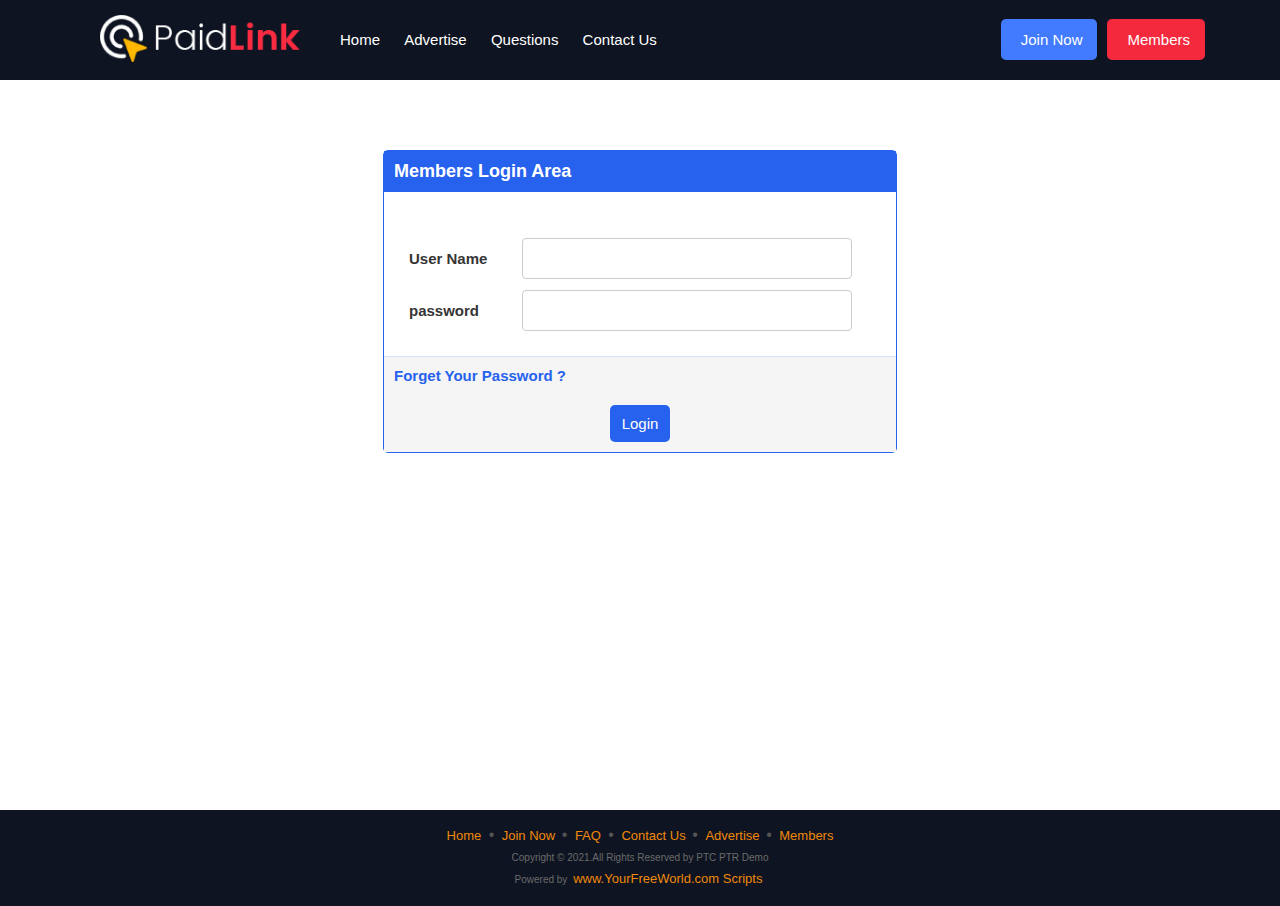
<file: login.html>
<!DOCTYPE html>
<html lang="en">
    <head>
        <meta charset="UTF-8">
        <meta http-equiv="X-UA-Compatible" content="IE=edge">
        <meta name="viewport" content="width=device-width, initial-scale=1.0">
        <link rel="stylesheet" href="https://cdnjs.cloudflare.com/ajax/libs/font-awesome/5.10.0/css/all.min.css" integrity="sha512-PgQMlq+nqFLV4ylk1gwUOgm6CtIIXkKwaIHp/PAIWHzig/lKZSEGKEysh0TCVbHJXCLN7WetD8TFecIky75ZfQ==" crossorigin="anonymous"/>
        <link rel="stylesheet" href="style.css">
        <title>Login</title>
    </head>
    <body>
        <div class="navbar">
            <div class="logo">
                <img src="images/logo.png" width="200">
            </div>
            <div id="mobileHeader">
                <div id="MenuBar" onclick="toggleNav();">&#9776;</div>
                <nav id="navMobile">
                    <ul>
                        <li>
                            <a href="index.html">Home</a>
                        </li>
                        <li>
                            <a href="advertise.html">Advertise</a>
                        </li>
                        <li>
                            <a href="ques.html">Questions</a>
                        </li>
                        <li>
                            <a href="contact.html">Contact Us</a>
                        </li>
                    </ul>
                    <button class="btn1" id="Mobbtn">
                        <a href="join.html">
                            <i class="fas fa-user"></i>Join Now</a>
                    </button><br>
                    <button class="btn2" id="Mobbtn">
                        <a href="login.html">
                            <i class="fas fa-sign-in-alt"></i>Members</a>
                    </button>
                </nav>

            </div>
            <nav id="nav">
                <ul>
                    <li><a href="index.html">Home</a></li>
                    <li><a href="advertise.html">Advertise</a></li>
                    <li><a href="ques.html">Questions</a></li>
                    <li><a href="contact.html">Contact Us</a></li>
                </ul>
            </nav>
            <button class="btn1" id="btn">
                <a href="join.html">
                    <i class="fas fa-user"></i>Join Now</a>
            </button>
            <button class="btn2" id="btn">
                <a href="login.html">
                    <i class="fas fa-sign-in-alt"></i>Members</a>
            </button>
        </div>
        <!-- conatct-form -->
        <div class="login-container">
            <div class="login-form">
                <div class="head">
                    <h2>Members Login Area</h2>
                </div>
                <div class="container-form">
                    <form action="/action_page.php" class="contact-form">
                        <div class="row1">
                            <div class="col-1">
                                <label for="uname">
                                    User Name</label>
                            </div>
                            <div class="col-2">
                                <input type="text" id="uname" name="uname">
                            </div>
                        </div>
                        <div class="row1">
                            <div class="col-1">
                                <label for="password">password</label>
                            </div>
                            <div class="col-2">
                                <input type="password" id="password" name="password"></div>
                        </div>
                    </div>
                    <div class="log-footer">
                        <div class="forget">
                            <a href="forget.html">Forget Your Password ?
                            </a>
                        </div>


                        <button class="button-2">Login</button>
                    </div>
                </form>
            </div>
        </div>
        <!-- footer -->

        <footer>
            <a href="index.html">Home</a>
            <span class="dot">&bull;</span>
            <a href="join.html">Join Now
            </a>
            <span class="dot">&bull;</span>
            <a href="">FAQ</a>
            <span class="dot">&bull;</span>
            <a href="contact.html">Contact Us
            </a>
            <span class="dot">&bull;</span>
            <a href="advertise.html">Advertise
            </a>
            <span class="dot">&bull;</span>
            <a href="login.html">Members
            </a>
            <p>Copyright © 2021.All Rights Reserved by PTC PTR Demo</p>
            <p>Powered by
                <span>
                    <a href="https://www.YourFreeWorld.com" target="_blank">
                        www.YourFreeWorld.com Scripts</a>
                </span>
            </p>
        </footer>
        <script>
            function toggleNav() {
                var currentState = document.getElementById("navMobile").style.display;

                if (currentState == 'block') 
                    document.getElementById("navMobile").style.display = 'none';
                 else 
                    document.getElementById("navMobile").style.display = "block";
                


                // document.getElementById("navMobile").style.width = "250px";
            }
        </script>

    </body>
</html>
</file>
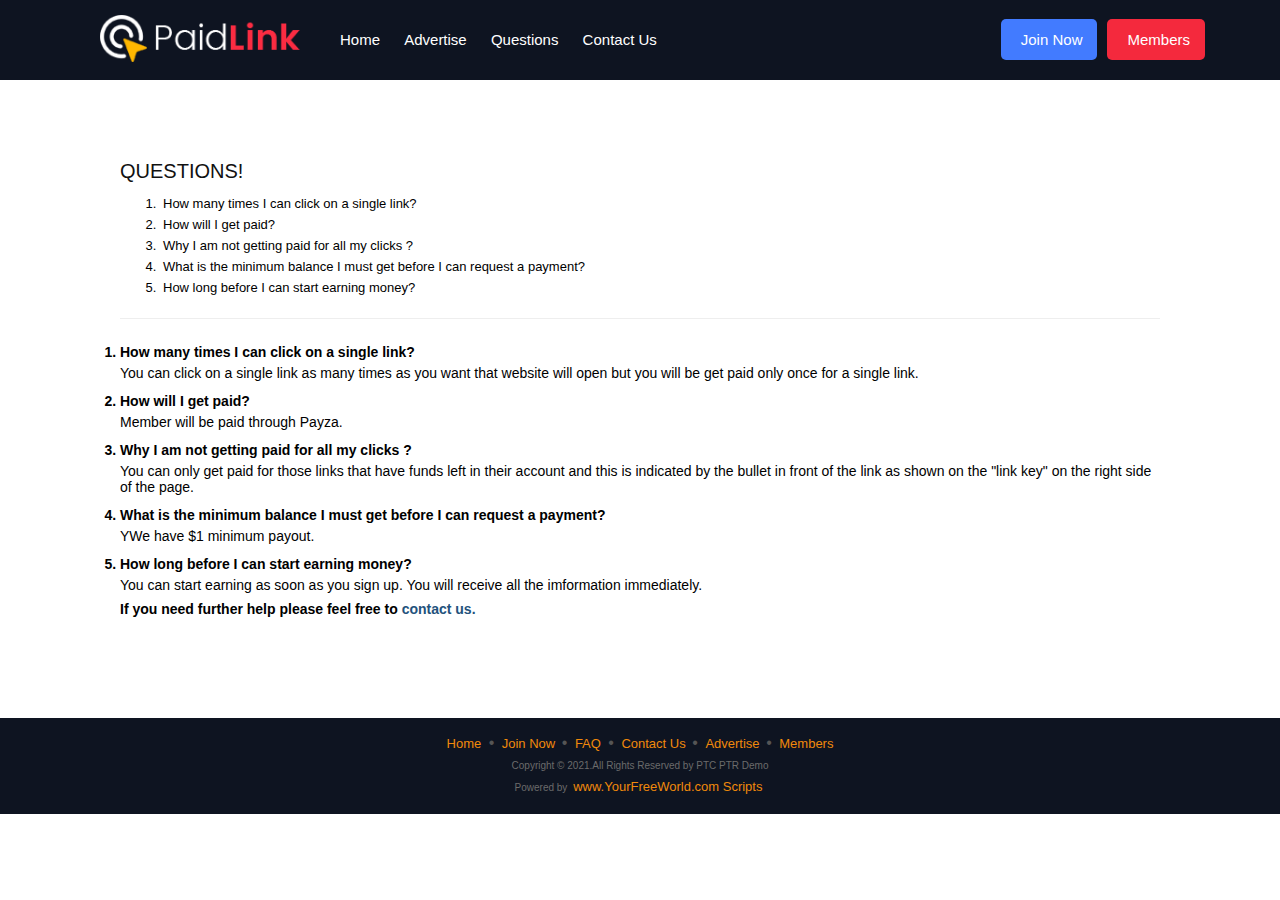
<file: ques.html>
<!DOCTYPE html>
<html lang="en">
    <head>
        <meta charset="UTF-8">
        <meta http-equiv="X-UA-Compatible" content="IE=edge">
        <meta name="viewport" content="width=device-width, initial-scale=1.0">
        <link rel="stylesheet" href="https://cdnjs.cloudflare.com/ajax/libs/font-awesome/5.10.0/css/all.min.css" integrity="sha512-PgQMlq+nqFLV4ylk1gwUOgm6CtIIXkKwaIHp/PAIWHzig/lKZSEGKEysh0TCVbHJXCLN7WetD8TFecIky75ZfQ==" crossorigin="anonymous"/>
        <link rel="stylesheet" href="style.css">
        <title>Question</title>
    </head>
    <body>

        <!-- navbar -->
        <div class="navbar">
            <div class="logo">
                <img src="images/logo.png" width="200">
            </div>
            <div id="mobileHeader">
                <div id="MenuBar" onclick="toggleNav();">&#9776;</div>
                <nav id="navMobile">
                    <ul>
                        <li>
                            <a href="index.html">Home</a>
                        </li>
                        <li>
                            <a href="advertise.html">Advertise</a>
                        </li>
                        <li>
                            <a href="ques.html">Questions</a>
                        </li>
                        <li>
                            <a href="contact.html">Contact Us</a>
                        </li>
                    </ul>
                    <button class="btn1" id="Mobbtn">
                        <a href="join.html">
                            <i class="fas fa-user"></i>Join Now</a>
                    </button><br>
                    <button class="btn2" id="Mobbtn">
                        <a href="login.html">
                            <i class="fas fa-sign-in-alt"></i>Members</a>
                    </button>
                </nav>

            </div>
            <nav id="nav">
                <ul>
                    <li><a href="index.html">Home</a></li>
                    <li><a href="advertise.html">Advertise</a></li>
                    <li><a href="ques.html">Questions</a></li>
                    <li><a href="contact.html">Contact Us</a></li>
                </ul>
            </nav>
            <button class="btn1" id="btn">
                <a href="join.html">
                    <i class="fas fa-user"></i>Join Now</a>
            </button>
            <button class="btn2" id="btn">
                <a href="login.html">
                    <i class="fas fa-sign-in-alt"></i>Members</a>
            </button>
        </div>

        <!-- container -->
        <div class="ques-container">
            <h3>QUESTIONS!</h3>
            <ol class="top">
                <li>How many times I can click on a single link?</li>
                <li>
                    How will I get paid?</li>
                <li>Why I am not getting paid for all my clicks ?</li>
                <li>What is the minimum balance I must get before I can request a payment?</li>
                <li>
                    How long before I can start earning money?</li>
            </ol>
            <hr>
            <ol class="bold">
                <li>
                    How many times I can click on a single link?</li>
                <p>You can click on a single link as many times as you want that website will
                                                         open but you will be get paid only once for a single link.</p>
                <li>
                    How will I get paid?</li>
                <p>Member will be paid through Payza.</p>
                <li>
                    Why I am not getting paid for all my clicks ?</li>
                <p>You can only get paid for those links that have funds left in their account and this is indicated by the bullet in front of the
                                                         link as shown on the "link key" on the right side of the page.</p>
                <li>
                    What is the minimum balance I must get before I can request a payment?</li>
                <p>YWe have $1 minimum payout.</p>
                <li>
                    How long before I can start earning money?</li>
                <p>You can start earning as soon as you sign up. You will receive all the imformation immediately.</p>
                <span>If you need further help please feel free to
                    <a href="">contact us.</a>
                </span>

            </ol>
        </div>
        <!-- footer -->
        <footer>
            <a href="index.html">Home</a>
            <span class="dot">&bull;</span>
            <a href="join.html">Join Now
            </a>
            <span class="dot">&bull;</span>
            <a href="">FAQ</a>
            <span class="dot">&bull;</span>
            <a href="contact.html">Contact Us
            </a>
            <span class="dot">&bull;</span>
            <a href="advertise.html">Advertise
            </a>
            <span class="dot">&bull;</span>
            <a href="login.html">Members
            </a>
            <p>Copyright © 2021.All Rights Reserved by PTC PTR Demo</p>
            <p>Powered by
                <span>
                    <a href="https://www.YourFreeWorld.com" target="_blank">
                        www.YourFreeWorld.com Scripts</a>
                </span>
            </p>
        </footer>
        <script>
            function toggleNav() {
                var currentState = document.getElementById("navMobile").style.display;

                if (currentState == 'block') 
                    document.getElementById("navMobile").style.display = 'none';
                 else 
                    document.getElementById("navMobile").style.display = "block";
                

                // document.getElementById("navMobile").style.width = "250px";
            }
        </script>

    </body>
</html>
</file>
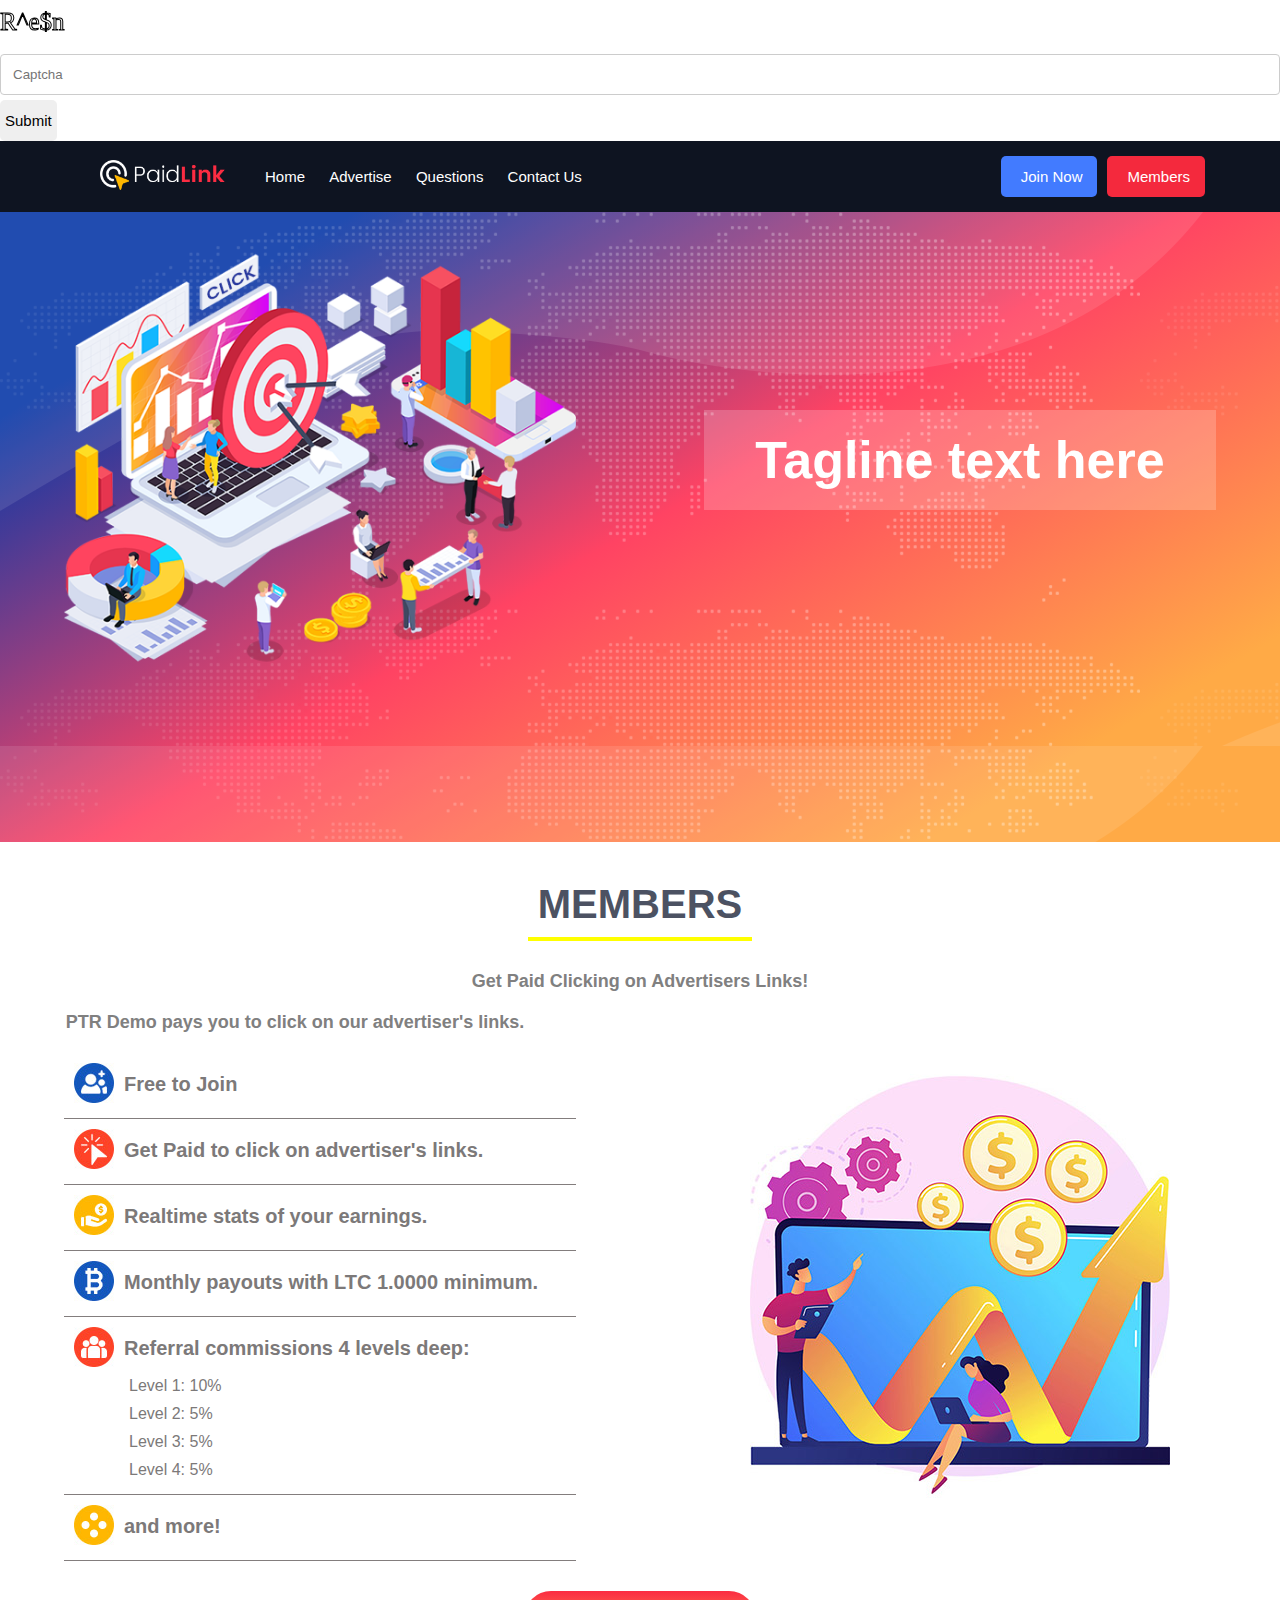
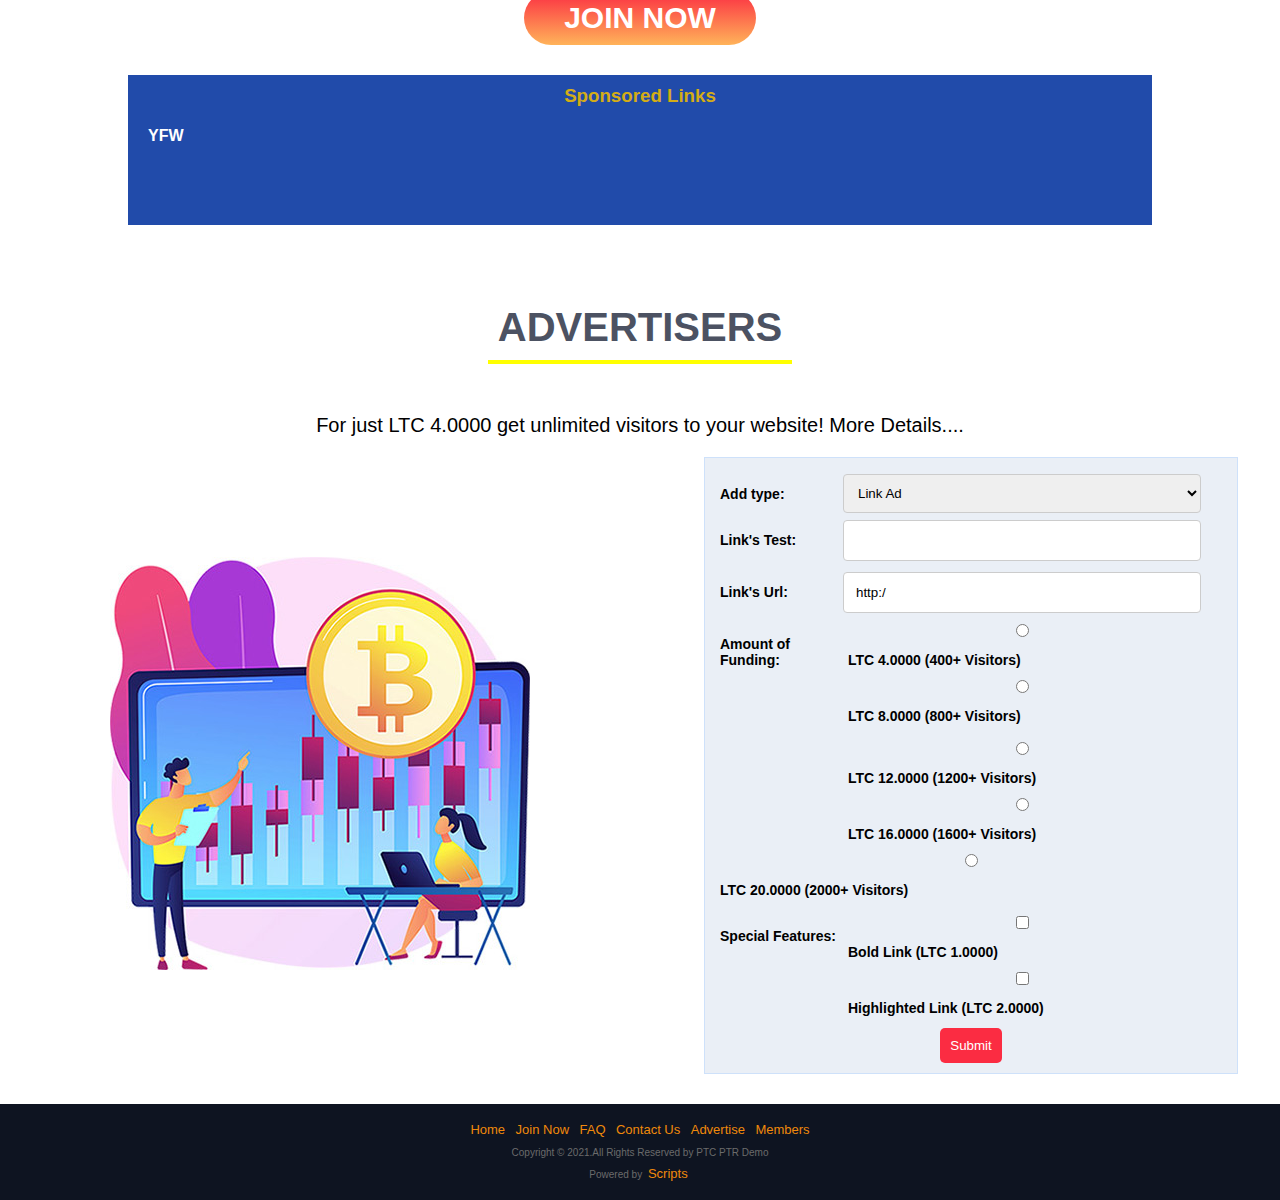
<file: test.html>
<!DOCTYPE html>
<html lang="en">
<head>
    <meta charset="UTF-8">
    <meta http-equiv="X-UA-Compatible" content="IE=edge">
    <meta name="viewport" content="width=device-width, initial-scale=1.0">
    <title>Document</title>
</head>
<body onload="createCaptcha()">
    <form onsubmit="validateCaptcha()">
      <div id="captcha">
      </div>
      <input type="text" placeholder="Captcha" id="cpatchaTextBox"/><div id="captcha">
    </div>
      <button type="submit">Submit</button>
    </form>

<script>
var code;
function createCaptcha() {
  //clear the contents of captcha div first 
  document.getElementById('captcha').innerHTML = "";
  var charsArray =
  "0123456789abcdefghijklmnopqrstuvwxyzABCDEFGHIJKLMNOPQRSTUVWXYZ@!#$%^&*";
  var lengthOtp = 6;
  var captcha = [];
  for (var i = 0; i < lengthOtp; i++) {
    //below code will not allow Repetition of Characters
    var index = Math.floor(Math.random() * charsArray.length + 1); //get the next character from the array
    if (captcha.indexOf(charsArray[index]) == -1)
      captcha.push(charsArray[index]);
    else i--;
  }
  var canv = document.createElement("canvas");
  canv.id = "captcha";
  canv.width = 100;
  canv.height = 50;
  var ctx = canv.getContext("2d");
  ctx.font = "25px Georgia";
  ctx.strokeText(captcha.join(""), 0, 30);
  //storing captcha so that can validate you can save it somewhere else according to your specific requirements
  code = captcha.join("");
  document.getElementById("captcha").appendChild(canv); // adds the canvas to the body element
}
function validateCaptcha() {
  event.preventDefault();
  debugger
  if (document.getElementById("cpatchaTextBox").value == code) {
    alert("Valid Captcha")
  }else{
    alert("Invalid Captcha. try Again");
    createCaptcha();
  }
}
</script>

</body>
</html>
<!DOCTYPE html>
<html lang="en">
    <head>
        <meta charset="UTF-8">
        <meta http-equiv="X-UA-Compatible" content="IE=edge">
        <link rel="stylesheet" href="style.css">
        <meta name="viewport" content="width=device-width, initial-scale=1.0">
        <link rel="stylesheet" href="https://cdnjs.cloudflare.com/ajax/libs/font-awesome/5.10.0/css/all.min.css" integrity="sha512-PgQMlq+nqFLV4ylk1gwUOgm6CtIIXkKwaIHp/PAIWHzig/lKZSEGKEysh0TCVbHJXCLN7WetD8TFecIky75ZfQ==" crossorigin="anonymous"/>
        <title>Website</title>
    </head>
    <body>

        <!-- navbar -->
        <div class="navbar">
            <div class="logo">
                <img src="images/logo.png" width="125">
            </div>
            <div id="mobileHeader">
                <div id="MenuBar" onclick="toggleNav();">&#9776;</div>
                <nav id="navMobile">
                    <ul>
                        <li>
                            <a href="index.html">Home</a>
                        </li>
                        <li>
                            <a href="advertise.html">Advertise</a>
                        </li>
                        <li>
                            <a href="ques.html">Questions</a>
                        </li>
                        <li>
                            <a href="contact.html">Contact Us</a>
                        </li>
                    </ul>
                    <button class="btn1" id="Mobbtn">
                        <a href="join.html">
                            <i class="fas fa-user"></i>Join Now</a>
                    </button><br>
                    <button class="btn2" id="Mobbtn">
                        <a href="login.html">
                            <i class="fas fa-sign-in-alt"></i>Members</a>
                    </button>
                </nav>

            </div>
            <nav id="nav">
                <ul>
                    <li><a href="index.html">Home</a></li>
                    <li><a href="advertise.html">Advertise</a></li>
                    <li><a href="ques.html">Questions</a></li>
                    <li><a href="contact.html">Contact Us</a></li>
                </ul>
            </nav>
            <button class="btn1" id="btn">
                <a href="join.html">
                    <i class="fas fa-user"></i>Join Now</a>
            </button>
            <button class="btn2" id="btn">
                <a href="login.html">
                    <i class="fas fa-sign-in-alt"></i>Members</a>
            </button>
        </div>
        <!-- banner -->
        <div class="container">
            <div class="row">
                <div class="col"><img src="images/banner.png">
                </div>
                <div class="col">
                    <div class="text-box">
                        <h1>Tagline text here</h1>
                    </div>
                </div>

            </div>
        </div>
        <!-- section -->
        <div class="container2">
            <h2>MEMBERS</h2>
            <h5>Get Paid Clicking on Advertisers Links!</h5>

            <div class="row">
                <div class="col">
                    <h5 class="heading">
                        PTR Demo pays you to click on our advertiser's links.</h5>
                    <ul>
                        <li>
                            <p class="imglist"><img src="images/icon1.jpeg"></p>
                            <p class="imgcaption">Free to Join</p>
                            <br class="clear"/>
                        </li>
                        <li>
                            <p class="imglist"><img src="images/icon.jpeg"></p>
                            <p class="imgcaption">Get Paid to click on advertiser's links.</p>
                            <br class="clear"/>
                        </li>
                        <li>
                            <p class="imglist"><img src="images/icon3.jpeg"></p>
                            <p class="imgcaption">Realtime stats of your earnings.</p>
                            <br class="clear"/></li>
                        <li>
                            <p class="imglist"><img src="images/icon4.jpeg"></p>
                            <p class="imgcaption">Monthly payouts with LTC 1.0000 minimum.</p>
                            <br class="clear"/></li>
                        <li>
                            <p class="imglist"><img src="images/icon5.jpeg"></p>
                            <p class="imgcaption">Referral commissions 4 levels deep:</p>
                            <br class="clear"/>
                            <ul>
                                <li>
                                    Level 1: 10%</li>
                                <li>
                                    Level 2: 5%</li>
                                <li>
                                    Level 3: 5%</li>
                                <li>Level 4: 5%</li>
                            </ul>
                        </li>
                        <li>
                            <p class="imglist"><img src="images/icon6.jpeg"></p>
                            <p class="imgcaption">and more!</p>
                            <br class="clear"/></li>
                    </ul>

                </div>
                <div class="col">
                    <img src="images/1.jpeg">
                </div>


            </div>
            <button class="btn-2">
                <a href="#">JOIN NOW</a>
            </button>
            <!-- section2 -->
            <div class="links">
                <h3>Sponsored Links</h3>
                <li>YFW</li>
            </div>
            <div class="section2">
                <h2>ADVERTISERS</h2>
                <p>For just LTC 4.0000 get unlimited visitors to your website!
                                                                                                                                    More Details....</p>
                <div class="row">
                    <div class="col">
                        <img src="images/banner2.jpeg">


                    </div>
                    <div class="col">
                        <div class="form">
                            <div class="row1">
                                <div class="col-1">
                                    <label>Add type:</label>
                                </div>
                                <div class="col-2">
                                    <select>
                                        <option>Link Ad</option>
                                        <option>Read Email Ad</option>
                                        <option>Link box Ad</option>
                                    </select>
                                </div>
                            </div>
                            <div class="row1">
                                <div class="col-1">
                                    <label>Link's Test:</label>
                                </div>
                                <div class="col-2">
                                    <input type="text" name="link">
                                </div>
                            </div>
                            <div class="row1">
                                <div class="col-1">
                                    <label>Link's Url:</label>
                                </div>
                                <div class="col-2">
                                    <input type="text" name="url" value="http:/"></div>
                            </div>
                            <div class="row1">
                                <div class="col-1">
                                    <label>Amount of Funding:
                                    </label>
                                </div>
                                <div class="col-2"><input type="radio" id="ltc1" name="Amt" value="ltc1">
                                    <label for="ltc1">LTC 4.0000 (400+ Visitors)
                                    </label>
                                    <input type="radio" id="ltc2" name="Amt" value="ltc2">
                                    <label for="ltc3">LTC 8.0000 (800+ Visitors)</label>
                                </div>
                            </div>
                            <div class="row1">
                                   <div class="col-1">&nbsp;</div>
                                   <div class="col-2">
                                    <input type="radio" id="ltc3" name="Amt" value="ltc3">
                                    <label for="ltc3">LTC 12.0000 (1200+ Visitors)</label>
                                    <input type="radio" id="ltc4" name="Amt" value="ltc4">
                                    <label for="ltc4">LTC 16.0000 (1600+ Visitors)</label>
                                   </div>
                            </div> 

                            <input type="radio" id="ltc5" name="Amt" value="ltc5">
                            <label for="ltc5">LTC 20.0000 (2000+ Visitors)</label>
                            <div class="row1">
                                <div class="col-1">
                                    <label>Special Features:</label>
                                </div>
                                <div class="col-2">
                                    <input type="checkbox" id="link1" name="link1" value="link1">
                                    <label for="link1">
                                        Bold Link (LTC 1.0000)</label>
                                    <input type="checkbox" id="link2" name="link2" value="link2">
                                    <label for="link2">
                                        Highlighted Link (LTC 2.0000)
                                    </label>
                                </div>
                            </div>
                            <input type="submit" value="Submit">
                        </div>

                    </div>


                </div>
            </div>
        </div>
        <!-- footer -->
        <footer>
            <a href="index.html">Home</a>
            <a href="join.html">Join Now</a>
            <a href="">FAQ</a>
            <a href="contact.html">Contact Us</a>
            <a href="advertise.html">Advertise</a>
            <a href="login.html">Members</a>
            <p>Copyright © 2021.All Rights Reserved by PTC PTR Demo</p>
            <p>Powered by
                <span>
                    <a href="YourFreeWorld.com">
                        Scripts</a>
                </span>
            </p>
        </footer>
        <script>
            function toggleNav() {
                var currentState = document.getElementById("navMobile").style.display;

                if (currentState == 'block') 
                    document.getElementById("navMobile").style.display = 'none';
                 else 
                    document.getElementById("navMobile").style.display = "block";
                


                // document.getElementById("navMobile").style.width = "250px";
            }
        </script>

    </body>
</html>
</file>
<file: style.css>
*{
    margin:0;
    padding:0;
}
body{
    font-family: "Helvetica Neue",Helvetica,Arial,sans-serif;
}
.navbar{
    max-width: 100%;
	display:flex;
	align-items: center;
	padding: 15px 70px;
    background-color: #0E1421;
    font-size: 15px;
    overflow: hidden;

}
#navMobile{
    display: none;
}
#Menubar{
    display: none;
}
#nav {
	flex:1;
	}
#nav ul{
	display: inline-block;
	list-style-type: none;

}
#mobileHeader{
    display: none;
}

#nav ul li{
	display: inline-block;
	
}
a{

	text-decoration: none;
	color:#fff;
    padding: 10px;
}
#nav li a:hover{
    background:black;
}
.logo{
    padding: 0 30px;
    
  /* max-width: 100%; */
}
button{
font-size: 15px;
border:none;
padding:12px 5px;
align-items: right;
border-radius: 5px;
}
.btn1{
    background: #427BFF;
    margin:0 5px;
}
.btn2{
    background:#f4293d;
    margin:0 5px;
}
button .fas{
    padding-right: 5px;

}
.container{
  
    min-height: 70vh;
   width: 100%;
    background: url(images/header-map.png),url(images/header-bg.png),linear-gradient(150deg, #0838a7 15%, #ff4363, #ffaa46 85%);

   
    
}
.row{

	display: flex;
	align-items: center;
	flex-wrap: wrap;
	justify-content: space-around;
}
.col{
	flex-basis:40%;
	min-width: 300px;

	
}
.col img{
	
	max-width: 100%;
	/*padding:50px 0;*/

}
.col h1{
    
	font-size: 52px;
    font-weight: 700;
    color: #fff;
    text-align: center;
    margin: 0;
    font-family: 'Poppins', sans-serif;
   
}


.text-box {
    background-color: rgba(255,255,255,0.2);
    padding: 20px;
}
.container2{
    text-align: center;
    align-items: center;

}
.container2 li{
    color: rgb(124, 121, 121);
    font-weight: 700;

    text-align: left;
 list-style: none;
 padding: 10px;
 border-bottom: 1px solid rgb(131, 125, 125);
}
.container2 ul li > ul li{
    color: rgb(124, 121, 121);
    border:none;
    margin-left: 50px;
    padding: 5px;
    font-weight: 500;
}
.container2 h2{
    
    display: inline-block;
    border-bottom:4px solid yellow;
    font-size: 40px;
    font-weight: 700;
    color: #4c5262;
    text-align: center;
    font-family: 'Poppins', sans-serif;
    padding: 10px;
    margin: 30px 0;
    
}
.container2 h5{
    color: gray;
    font-size: 18px;
    margin-bottom: 20px;
}
.container2 .heading{
    margin-left: -50px;
}
.container2 p{
    font-size: 20px;
}
/* h2{
    display: inline-block;
    border-bottom:3px solid yellow;
} */
.btn-2{
    background: linear-gradient(to top, #ffb359, #fb2c42);
    border: 0;
    border-radius: 50px;
    font-family: 'Poppins', sans-serif;
    padding: 10px 30px;
    font-size: 30px;
    font-weight: 700;
    color: #fff;
    margin:30px 0;
    
}
.btn-2:hover{
   
    cursor:pointer;
    background: linear-gradient(to top, #fb2c42, #ffb359);
    
}
.btn-2 a:hover{
    color:#111;
}
.links{
    background:#214BAA;
    height: 150px;
    width: 80%;
    margin: auto;
    margin-bottom: 40px;

    
}
h3{
    color: #D4AD16;
    padding: 10px;
}
.links li{
    list-style-type: circle;
    color: white;
    margin-left: 10px;
    border: none;

}
.section2 p{
    padding: 20px;
}

.imglist,.imgcaption{
    float: left;
}

.imgcaption{
    margin: 10px;
    
}

.clear{
    clear: both;
}
.form{
    font-size: 12px;
    font-weight: 700;
    display: block;
    height: 80%;
    width: 100%;
    background:#EAEFF6;
    border: 1px solid #cee1fa;
    padding: 10px;
}
  .col-1 {
    float: left;
    width: 25%;
    margin-top: 6px;
  }
  .col-2 {
    float: left;
    width: 70%;
    margin-top: 6px;
  }
 
  .row1:after {
    content: "";
    display: table;
    clear: both;
  }
  input[type=text], select {
    width: 100%;
    padding: 10px;
    border: 1px solid #ccc;
    border-radius: 4px;
    resize: vertical;
  }
  .cont {
    background: #EAEFF6;
    padding: 10px 30px;
}
  label {
    padding: 12px 5px;
    display: block;
    font-size: 14px;
    font-weight: 700;
    text-align: left;
  }
  #radio{ 
    
      display: flex;
      flex-wrap: wrap;
      justify-content: space-between;
      text-align: center;
  }

  .control-label{
      padding: 10px;
  }
  #radio > label {
      padding: 5px;
      width: 229px;
  }
  .cont p{
      font-size: 15px;
      text-align: left;
  }
  input[type=submit]{
    background-color: #fb2c42;
    color: #fff;
    padding: 10px;
    border: none;
    border-radius: 5px;
  }
  
  
  footer{
     margin-top:30px;
      background: #0E1421;
      text-align: center;
      position: relative; 
      left: 0;
      bottom: 0;
    padding: 10px;
  }
  footer a{
      padding: 3px;
      font-size: 13px;
      color: #F0890B;
      line-height: 2.5;
      
      
  }
  footer p{
      /* padding-top: 10px; */
     font-size: 10px;
      color: #6b6b6b;
  }
  footer span{
      color:#F0890B;   
  }

  .navMobile{
        display: none;
    }

/* Question page */
.ques-container{
    margin: auto;
    padding: 70px 120px;
}
.ques-container h3{
    color:#111;
    font-size: 20px;
    font-weight: 500;
    padding:10px 0;
}
.top {

    margin-left: 40px;
}
ol li{
    padding:3px;
    font-size:13px;
    
}
hr{
    margin-top: 20px;
    margin-bottom: 20px;
    border: 0;
    border-top: 1px solid #eee;
    

}
.bold li{
    font-size:14px ;
    font-weight: 700;
    padding: 5px 0;

}
.ques-container p{
    font-size: 14px;
    margin-bottom: 7px;
}
.ques-container span{
   
    font-size: 14px;
    font-weight: 700;
}
.ques-container a{
    
    margin-left: -10px;
    color: #23527C;
}
/* advertise-container */
.ad-container{
   width: 80%;
    text-align: center;
    margin: auto;
}

.form2{
    width:60%;
}
.form2 p{
    text-align:start;
}

.form3{
    padding: 80px;
    background: #ddd;
    border-radius: 4px;
    margin-top: 30px;
}

.form3 #radio label{ 
    width: auto;
}
.dot{
    color:#555;
}
.ad-container h2{
    font-size: 24px;
    font-weight: 500;
    padding: 20px;
    text-align: center;
}
.ad-container p{
    text-align: left;
    font-size: 14px;
    line-height: 1.5;

}
.ad-container ol{
    text-align: left;
}
.ad-container ol li{
    font-size: 14px;
    padding-top: 15px;
    font-weight: 700;
}
.ad-container a{
    margin-left: -10px;
    color: #23527C;

}
.form2{ 
    
    width: 100%;
    margin: auto;
}
.col-3 {
    float: left;
    width: 70%;
    margin-top: 6px;
  }
.button{
    margin-top:20px;
    padding: 6px 12px;
    cursor: pointer;
    color: #fff;
    background-color: #2662ed;
    border-color: #2662ed;
}
.button:hover{
    background: #4b78df;
    color: #fff;
}
.form2 h3{
    color:#111;
    font-size: 15px;
    margin-top: 10px;
}
.form2 label{
    color: #111;
    font-size: 15px;
    font-weight: 700;
}
/* Contact-form*/
input[type=text],input[type=password], textarea {
    width: 100%;
    padding: 12px;
    border: 1px solid #ccc;
    border-radius: 4px;
    box-sizing: border-box;
    margin-bottom: 5px;
    resize: vertical;
  }
  
  .contact-form{
    margin-top: 20px;
}
  
  

.contact-form label{
    font-size: 15px;
    font-weight: 700;
    color: rgb(54, 53, 53);

  }
  
.contact {
    width:80%;
    margin: auto;
    border-radius: 5px;
   text-align: center;
    border:1px solid #2662ed;
    margin-top: 70px;
   
   
  }
  .head{
      background-color:#2662ED;
      font-size: 12px;
      color: #fff;
      text-align: center;
      padding: 10px;
  }
  .contact-form{
      padding: 20px;
  }
  .button-2{
    margin: 20px;
    padding: 10px 12px;
    cursor: pointer;
    color: #fff;
    background-color: #2662ed;
    border-color: #2662ed;
}
/* login form */
.login-form {
    width:40%;
    margin: auto;
    border-radius: 5px;
   text-align: center;
    border:1px solid #2662ed;
    margin-top: 70px;

}
.login-form .button-2{
    margin: 10px;
}
.login-form h2{
    text-align: left;
}
.log-footer{
    border-top:1px solid #d6e2fd ;
    background-color:#F5F5F5;
}
.forget{
    text-align: left;
    padding: 10px 0;
}
.forget a{
    color: #2662ED;
    font-size: 15px;
    font-weight: 700;
    

}

.login-container{
    min-height: 70vh;
}
/* forget_container
 */
 .forget_input{
   margin: 10px 50px;
 }
 .row1 p{
     font-weight: 600;
     font-size: 15px;
     padding: 10px;
     line-height: 1.5;
 }
 .pass  {
     
     font-size: 10px;
 }

@media only screen and (max-width:768px){
    #MenuBar{
    display: block;
    color:#555;
    font-size: 20px;
    border: 1px solid #ddd;
    padding: 5px 10px;
    border-radius: 4px;
    position: relative;
    right: 0;
      }

      .logo{
        float: right;
        width: 250px;
      }
      .col {
          flex-basis: 0%;
          min-height: 330px;
      }
      .container2 h5{
          color: gray;
          font-size: 15px;
          margin-bottom: 10px;
      }
      .container2 p{
          color: gray;
          font-size: 10px;
      }
      .container2 ul li > ul li{
          color: gray;
          font-size: 10px;
      }
  
      #nav{
          display: none;      
      }
      .navbar{
          padding: 20px;
          display: flex;
          flex: 1;
      }
      #navMobile{
          display: none;
          position: absolute;
          right: 0;
          top:70px;
          width: 100%;
          background: #0E1421;
      }
      #navMobile ul{
          list-style: none;
      }
  
      #navMobile ul li a{
      display: block;
      padding: 15px;
      cursor: pointer;
      }
  
      #navMobile ul li a:hover{
          background-color: #000;
      }
  
      #btn{
          display: none;
      }

   #Mobbtn{
    width: 97%;
    margin-bottom: 10px;
   }

    .ques-container{
        padding: 10px;
    }
    .bold{
        padding: 15px;
    }
    footer p{
        line-height: 1.5;
    }
    .container2 .heading{
        margin-left: 0;
    }
    #mobileHeader{
        display: block;

    }
    .contact-form .col-1{
        width: 100%;
        text-align: left;
    }
    .contact-form .col-2{
        width: 100%;

    }
    .login-form{
        width:80%;
    }
    .form3{
        padding: 20px;
       
    }
    .col-1{
        width: 100%;

    }
    .col-3{
        width:100%;
    }
    .form2 label{
        padding: 5px;
        margin: 0;
    }

    
}
</file>
<file: ownDesign/style.css>
*{
    margin: 0;
    padding: 0;
    box-sizing: border-box;
}
.wrapper{
    width:100%;
    height: 100vh;
    border-radius: 20%;
    background-color: blue;

}
</file>
